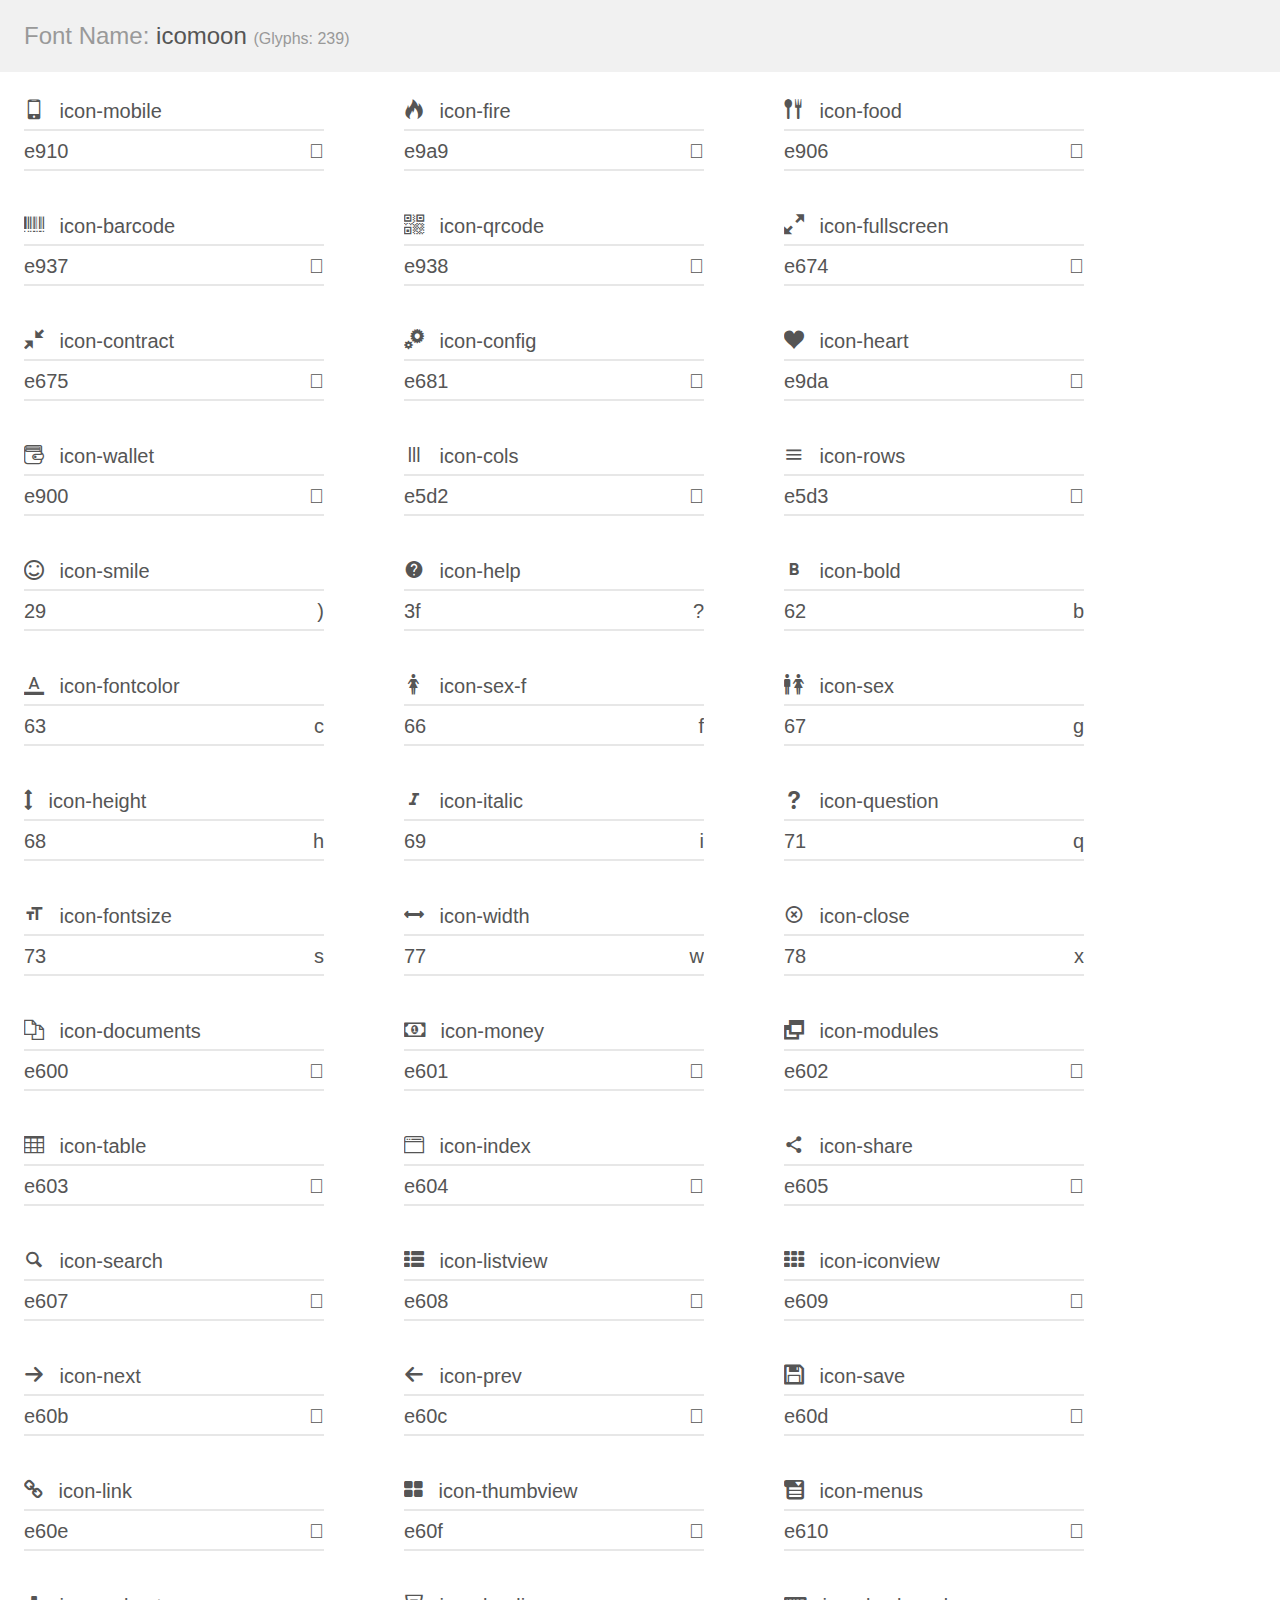
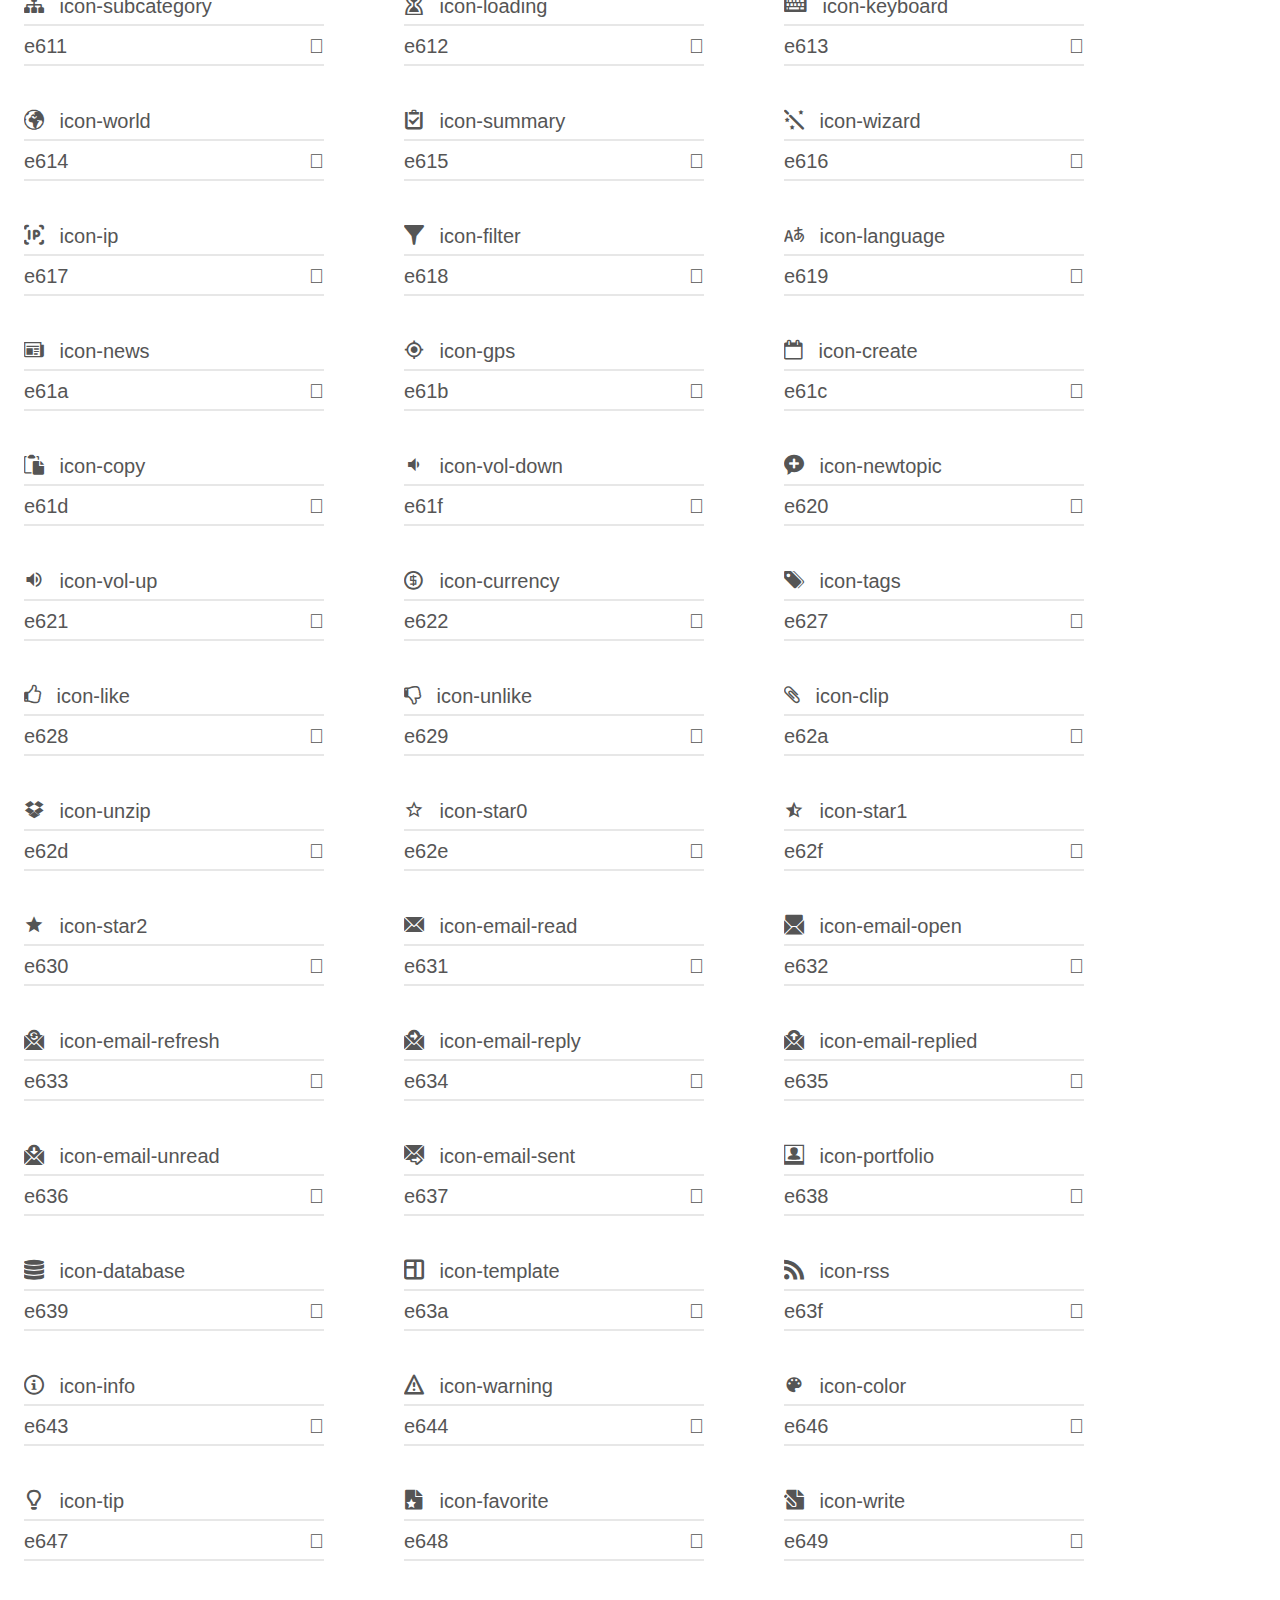
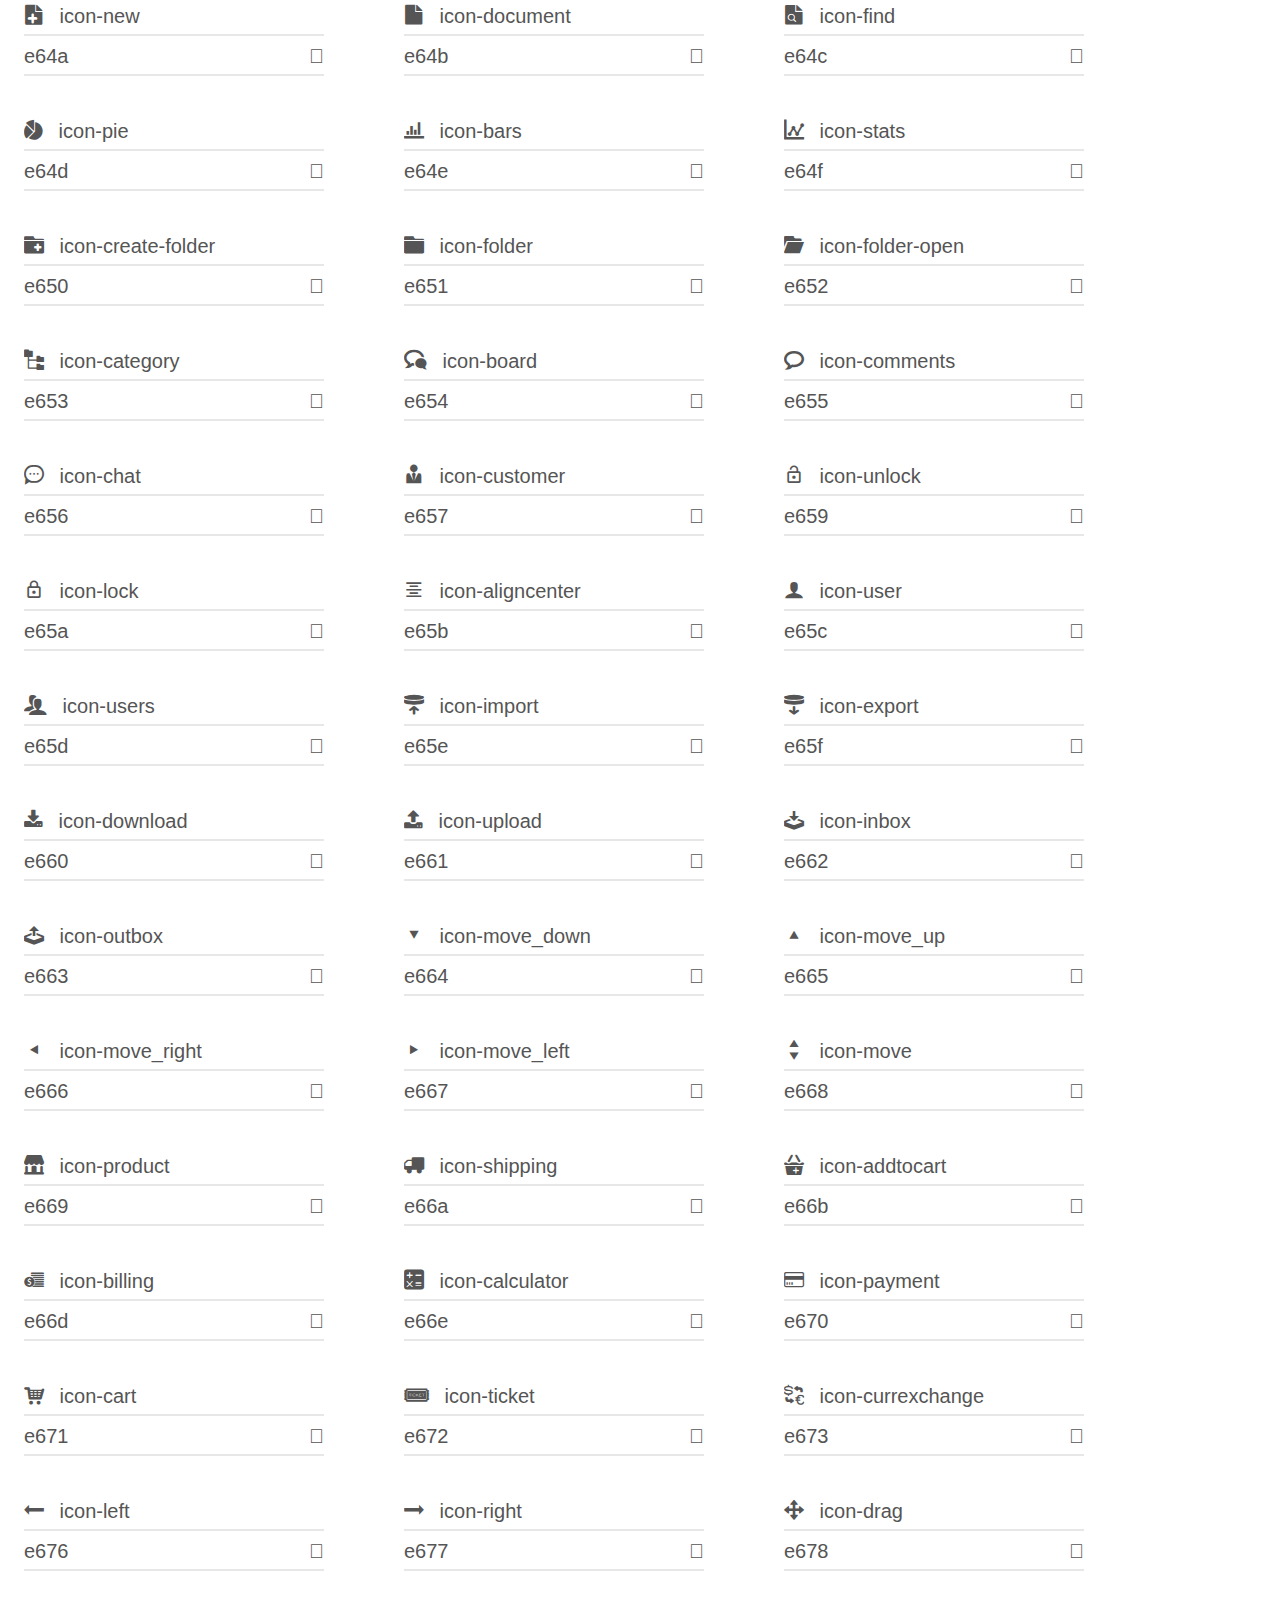
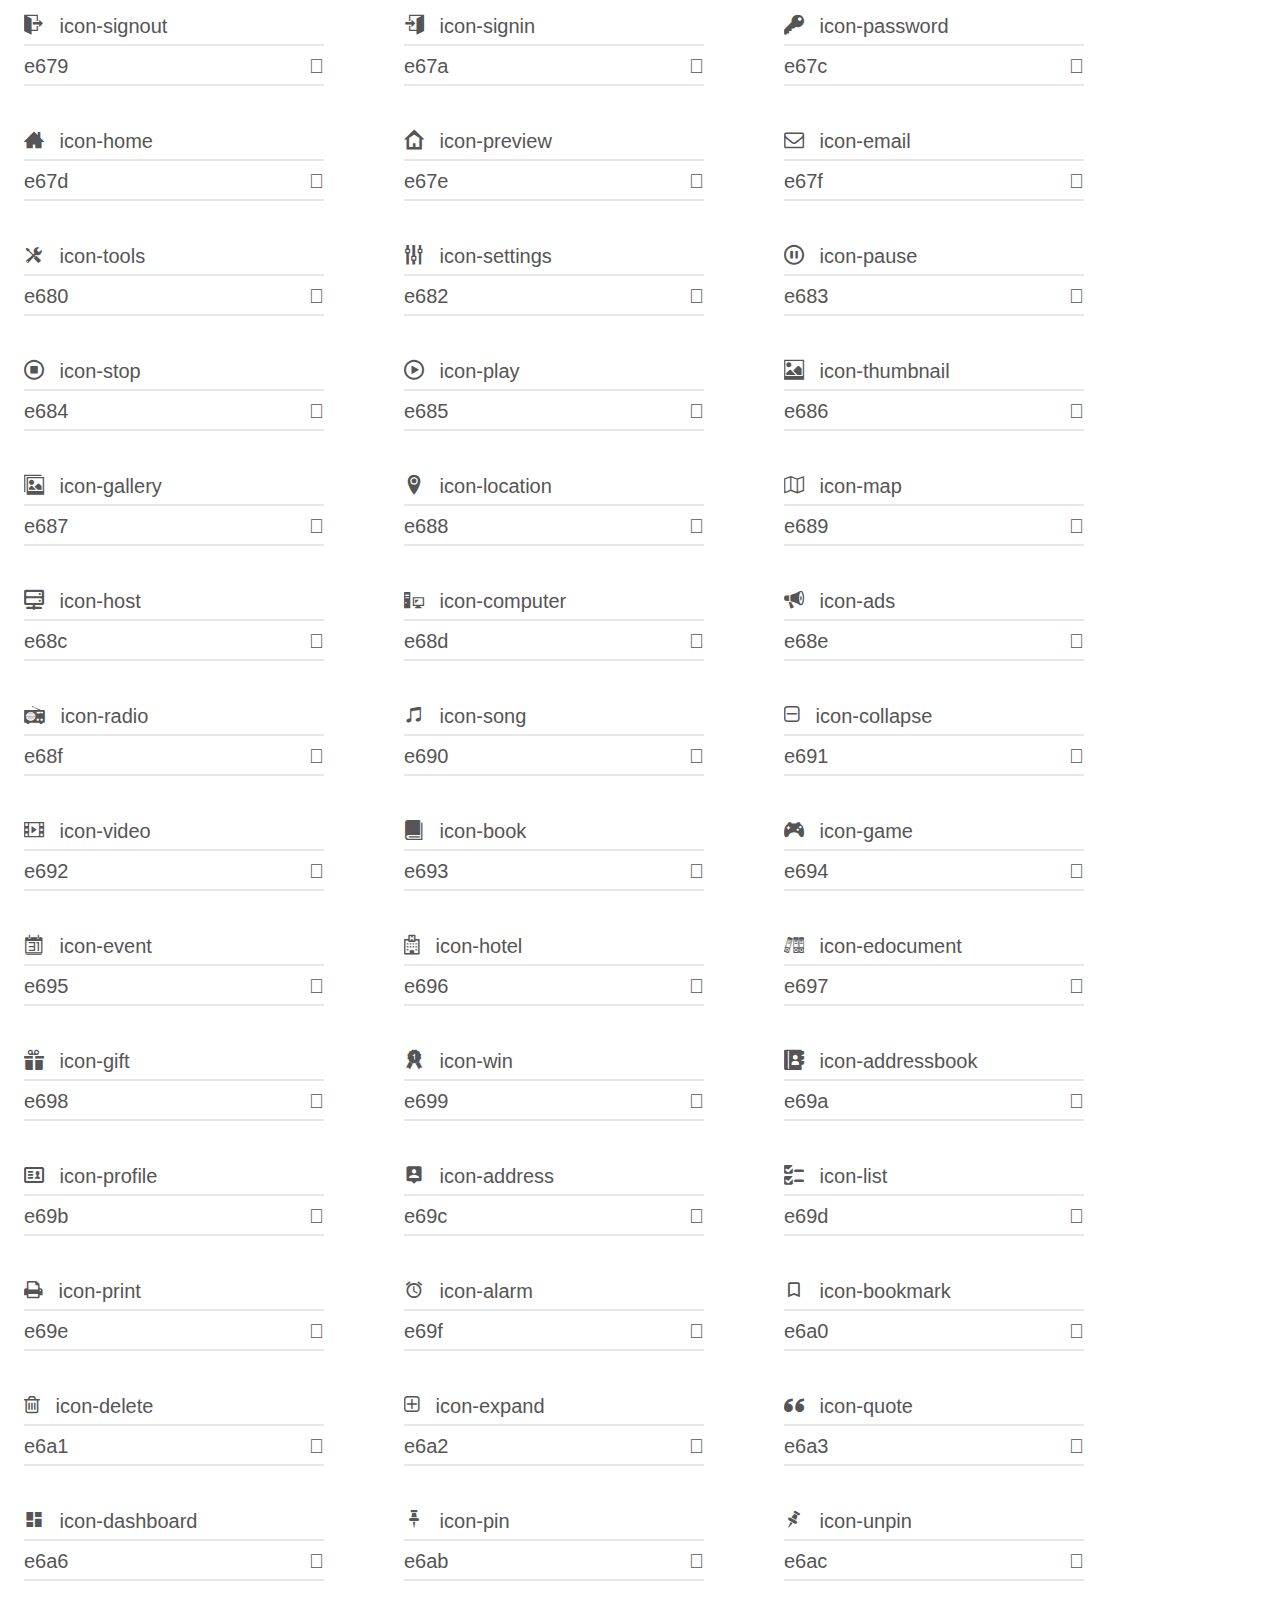
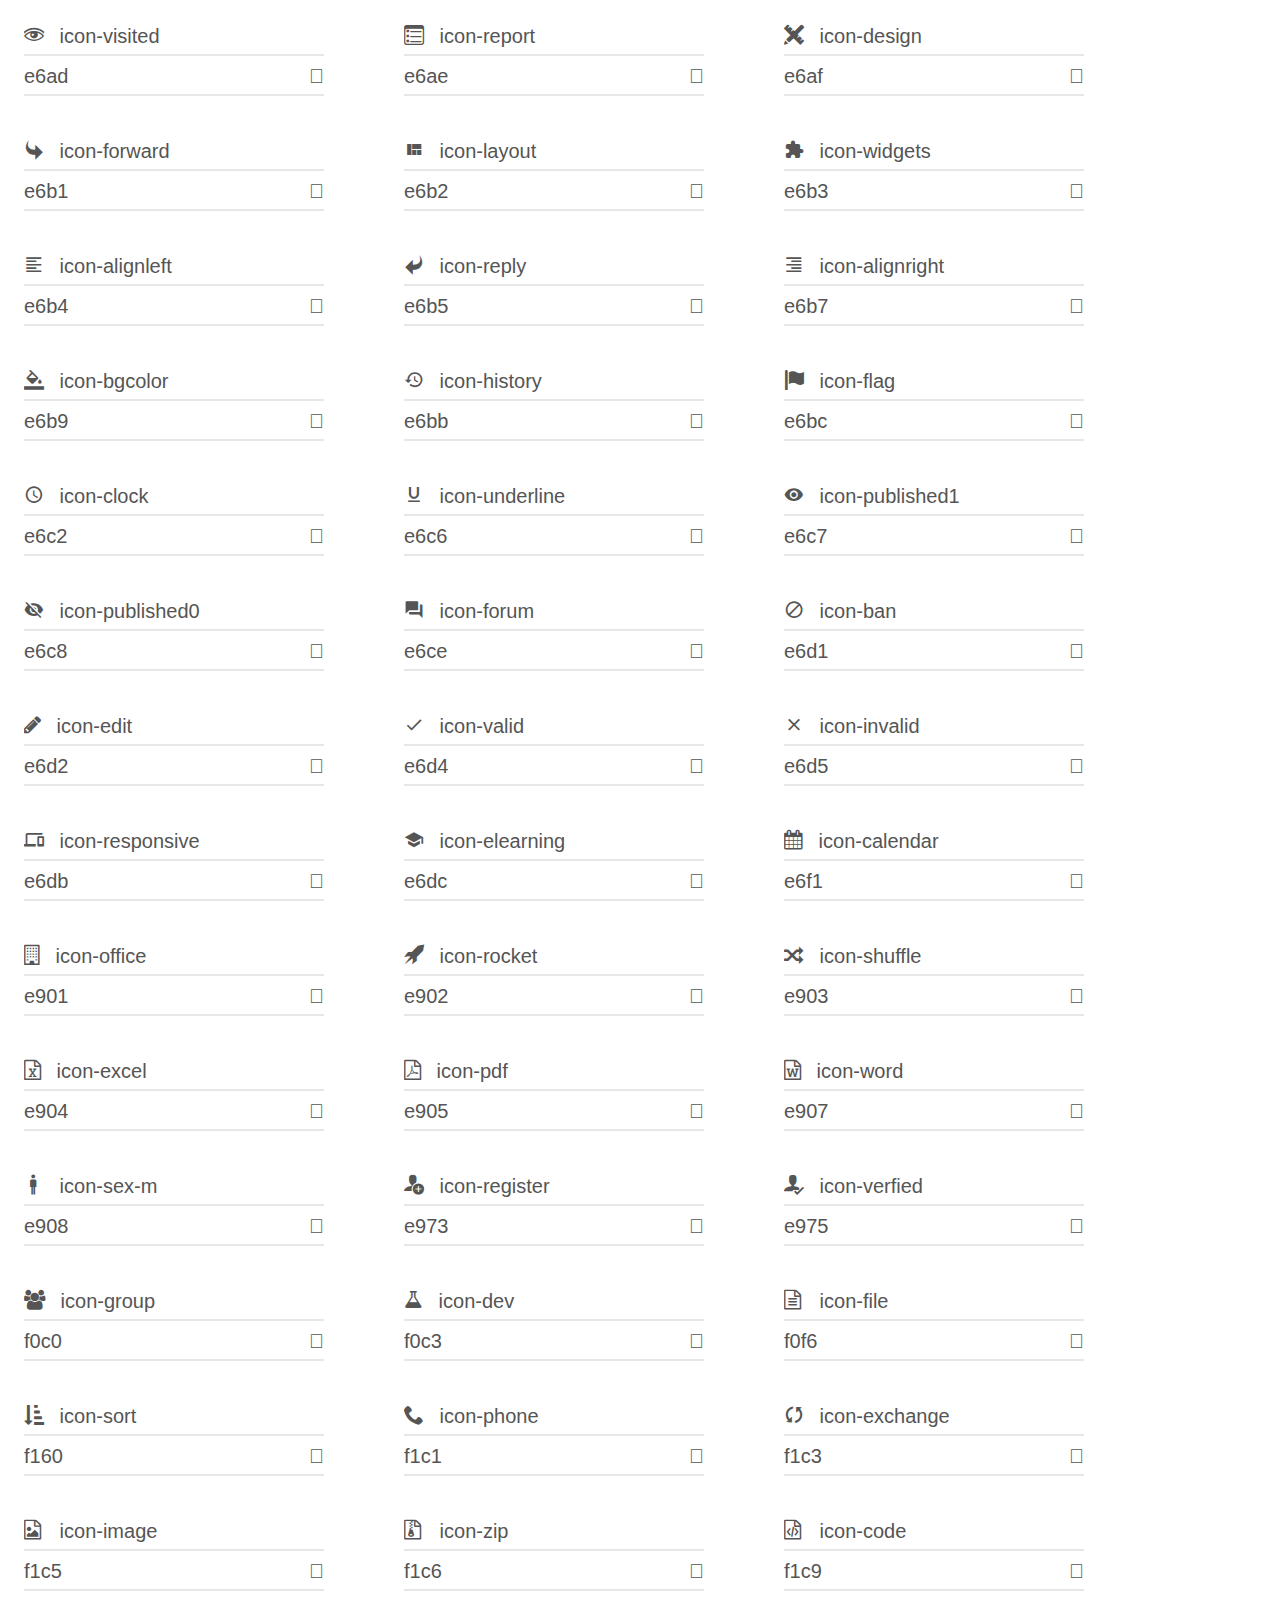
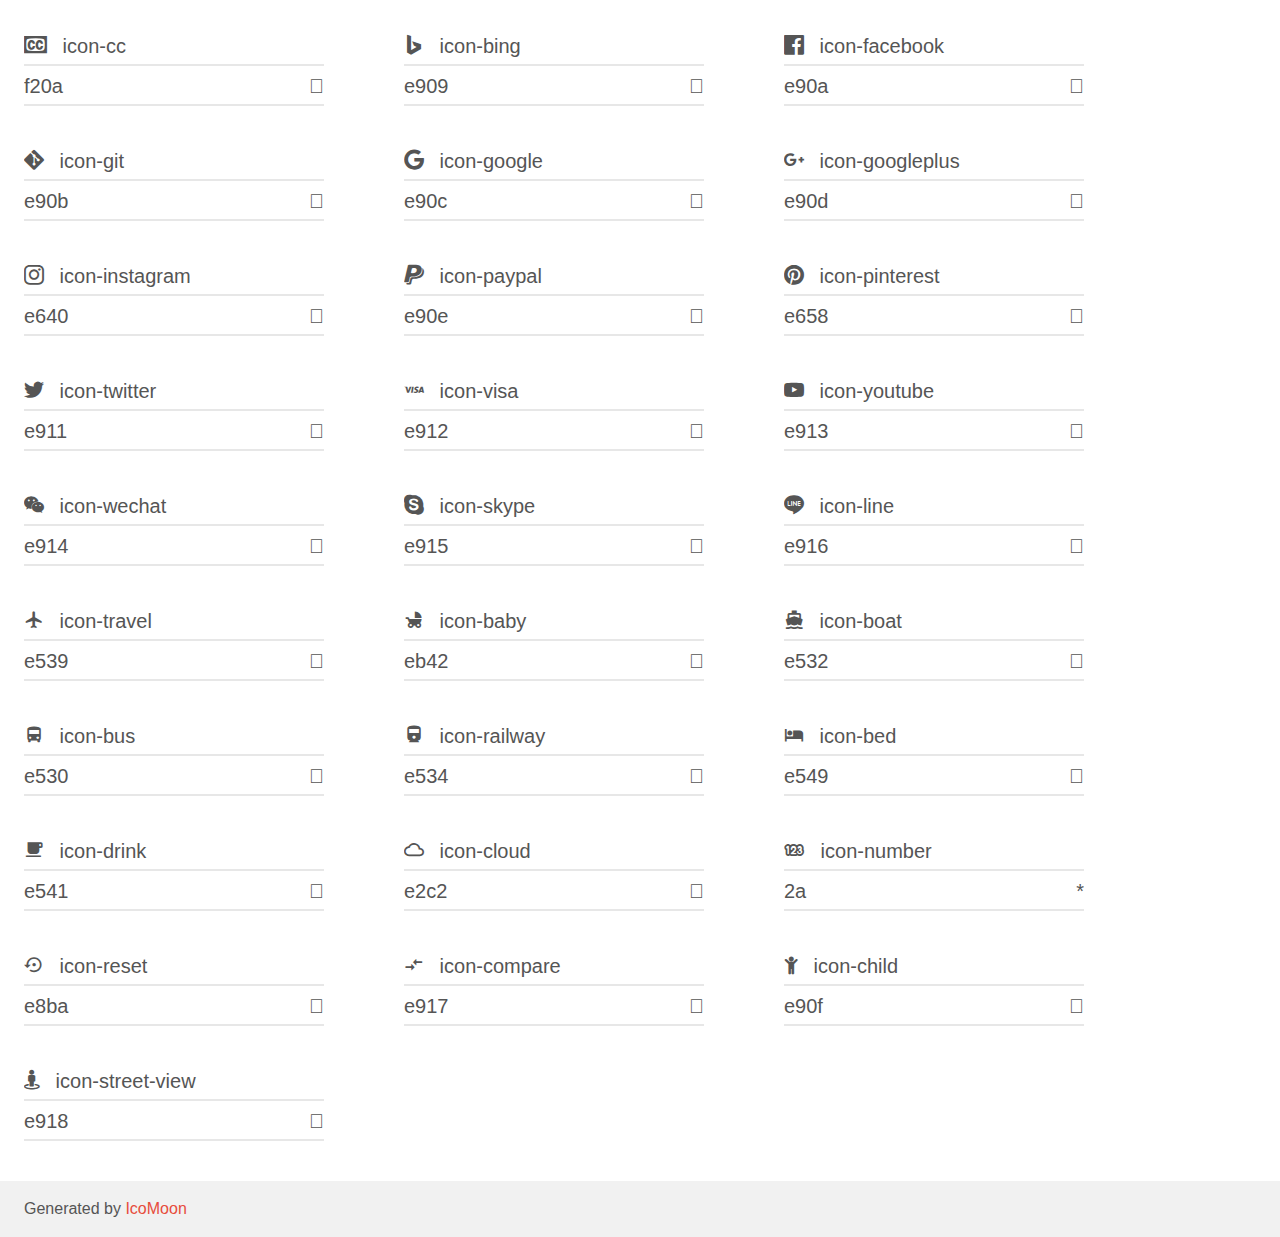
<file: skin/index.html>
<!doctype html>
<html>

<head>
  <meta charset="utf-8">
  <title>IcoMoon Demo</title>
  <meta name="description" content="An Icon Font Generated By IcoMoon.io">
  <meta name="viewport" content="width=device-width, initial-scale=1">
  <link rel="stylesheet" href="demo.css">
  <link rel="stylesheet" href="fonts.css">
</head>

<body>
  <div class="bgc1 clearfix">
    <h1 class="mhmm mvm">
      <span class="fgc1">Font Name:</span> icomoon
      <small class="fgc1">(Glyphs:&nbsp;239)</small>
    </h1>
  </div>
  <div class="clearfix mhl ptl">
    <div class="glyph fs3">
      <div class="clearfix bshadow0 pbs">
        <span class="icon-mobile">

        </span>
        <span class="mls"> icon-mobile</span>
      </div>
      <fieldset class="fs0 size1of1 clearfix hidden-false">
        <input type="text" readonly value="e910" class="unit size1of2" />
        <input type="text" maxlength="1" readonly value="&#xe910;" class="unitRight size1of2 talign-right" />
      </fieldset>
      <div class="fs0 bshadow0 clearfix hidden-true">
        <span class="unit pvs fgc1">liga: </span>
        <input type="text" readonly value="" class="liga unitRight" />
      </div>
    </div>
    <div class="glyph fs3">
      <div class="clearfix bshadow0 pbs">
        <span class="icon-fire">

        </span>
        <span class="mls"> icon-fire</span>
      </div>
      <fieldset class="fs0 size1of1 clearfix hidden-false">
        <input type="text" readonly value="e9a9" class="unit size1of2" />
        <input type="text" maxlength="1" readonly value="&#xe9a9;" class="unitRight size1of2 talign-right" />
      </fieldset>
      <div class="fs0 bshadow0 clearfix hidden-true">
        <span class="unit pvs fgc1">liga: </span>
        <input type="text" readonly value="fire, flame" class="liga unitRight" />
      </div>
    </div>
    <div class="glyph fs3">
      <div class="clearfix bshadow0 pbs">
        <span class="icon-food">

        </span>
        <span class="mls"> icon-food</span>
      </div>
      <fieldset class="fs0 size1of1 clearfix hidden-false">
        <input type="text" readonly value="e906" class="unit size1of2" />
        <input type="text" maxlength="1" readonly value="&#xe906;" class="unitRight size1of2 talign-right" />
      </fieldset>
      <div class="fs0 bshadow0 clearfix hidden-true">
        <span class="unit pvs fgc1">liga: </span>
        <input type="text" readonly value="" class="liga unitRight" />
      </div>
    </div>
    <div class="glyph fs3">
      <div class="clearfix bshadow0 pbs">
        <span class="icon-barcode">

        </span>
        <span class="mls"> icon-barcode</span>
      </div>
      <fieldset class="fs0 size1of1 clearfix hidden-false">
        <input type="text" readonly value="e937" class="unit size1of2" />
        <input type="text" maxlength="1" readonly value="&#xe937;" class="unitRight size1of2 talign-right" />
      </fieldset>
      <div class="fs0 bshadow0 clearfix hidden-true">
        <span class="unit pvs fgc1">liga: </span>
        <input type="text" readonly value="barcode" class="liga unitRight" />
      </div>
    </div>
    <div class="glyph fs3">
      <div class="clearfix bshadow0 pbs">
        <span class="icon-qrcode">

        </span>
        <span class="mls"> icon-qrcode</span>
      </div>
      <fieldset class="fs0 size1of1 clearfix hidden-false">
        <input type="text" readonly value="e938" class="unit size1of2" />
        <input type="text" maxlength="1" readonly value="&#xe938;" class="unitRight size1of2 talign-right" />
      </fieldset>
      <div class="fs0 bshadow0 clearfix hidden-true">
        <span class="unit pvs fgc1">liga: </span>
        <input type="text" readonly value="qrcode" class="liga unitRight" />
      </div>
    </div>
    <div class="glyph fs3">
      <div class="clearfix bshadow0 pbs">
        <span class="icon-fullscreen">

        </span>
        <span class="mls"> icon-fullscreen</span>
      </div>
      <fieldset class="fs0 size1of1 clearfix hidden-false">
        <input type="text" readonly value="e674" class="unit size1of2" />
        <input type="text" maxlength="1" readonly value="&#xe674;" class="unitRight size1of2 talign-right" />
      </fieldset>
      <div class="fs0 bshadow0 clearfix hidden-true">
        <span class="unit pvs fgc1">liga: </span>
        <input type="text" readonly value="enlarge2, expand2" class="liga unitRight" />
      </div>
    </div>
    <div class="glyph fs3">
      <div class="clearfix bshadow0 pbs">
        <span class="icon-contract">

        </span>
        <span class="mls"> icon-contract</span>
      </div>
      <fieldset class="fs0 size1of1 clearfix hidden-false">
        <input type="text" readonly value="e675" class="unit size1of2" />
        <input type="text" maxlength="1" readonly value="&#xe675;" class="unitRight size1of2 talign-right" />
      </fieldset>
      <div class="fs0 bshadow0 clearfix hidden-true">
        <span class="unit pvs fgc1">liga: </span>
        <input type="text" readonly value="shrink2, collapse2" class="liga unitRight" />
      </div>
    </div>
    <div class="glyph fs3">
      <div class="clearfix bshadow0 pbs">
        <span class="icon-config">

        </span>
        <span class="mls"> icon-config</span>
      </div>
      <fieldset class="fs0 size1of1 clearfix hidden-false">
        <input type="text" readonly value="e681" class="unit size1of2" />
        <input type="text" maxlength="1" readonly value="&#xe681;" class="unitRight size1of2 talign-right" />
      </fieldset>
      <div class="fs0 bshadow0 clearfix hidden-true">
        <span class="unit pvs fgc1">liga: </span>
        <input type="text" readonly value="cogs, gears" class="liga unitRight" />
      </div>
    </div>
    <div class="glyph fs3">
      <div class="clearfix bshadow0 pbs">
        <span class="icon-heart">

        </span>
        <span class="mls"> icon-heart</span>
      </div>
      <fieldset class="fs0 size1of1 clearfix hidden-false">
        <input type="text" readonly value="e9da" class="unit size1of2" />
        <input type="text" maxlength="1" readonly value="&#xe9da;" class="unitRight size1of2 talign-right" />
      </fieldset>
      <div class="fs0 bshadow0 clearfix hidden-true">
        <span class="unit pvs fgc1">liga: </span>
        <input type="text" readonly value="heart, like" class="liga unitRight" />
      </div>
    </div>
    <div class="glyph fs3">
      <div class="clearfix bshadow0 pbs">
        <span class="icon-wallet">

        </span>
        <span class="mls"> icon-wallet</span>
      </div>
      <fieldset class="fs0 size1of1 clearfix hidden-false">
        <input type="text" readonly value="e900" class="unit size1of2" />
        <input type="text" maxlength="1" readonly value="&#xe900;" class="unitRight size1of2 talign-right" />
      </fieldset>
      <div class="fs0 bshadow0 clearfix hidden-true">
        <span class="unit pvs fgc1">liga: </span>
        <input type="text" readonly value="" class="liga unitRight" />
      </div>
    </div>
    <div class="glyph fs3">
      <div class="clearfix bshadow0 pbs">
        <span class="icon-cols">

        </span>
        <span class="mls"> icon-cols</span>
      </div>
      <fieldset class="fs0 size1of1 clearfix hidden-false">
        <input type="text" readonly value="e5d2" class="unit size1of2" />
        <input type="text" maxlength="1" readonly value="&#xe5d2;" class="unitRight size1of2 talign-right" />
      </fieldset>
      <div class="fs0 bshadow0 clearfix hidden-true">
        <span class="unit pvs fgc1">liga: </span>
        <input type="text" readonly value="menu" class="liga unitRight" />
      </div>
    </div>
    <div class="glyph fs3">
      <div class="clearfix bshadow0 pbs">
        <span class="icon-rows">

        </span>
        <span class="mls"> icon-rows</span>
      </div>
      <fieldset class="fs0 size1of1 clearfix hidden-false">
        <input type="text" readonly value="e5d3" class="unit size1of2" />
        <input type="text" maxlength="1" readonly value="&#xe5d3;" class="unitRight size1of2 talign-right" />
      </fieldset>
      <div class="fs0 bshadow0 clearfix hidden-true">
        <span class="unit pvs fgc1">liga: </span>
        <input type="text" readonly value="" class="liga unitRight" />
      </div>
    </div>
    <div class="glyph fs3">
      <div class="clearfix bshadow0 pbs">
        <span class="icon-smile">

        </span>
        <span class="mls"> icon-smile</span>
      </div>
      <fieldset class="fs0 size1of1 clearfix hidden-false">
        <input type="text" readonly value="29" class="unit size1of2" />
        <input type="text" maxlength="1" readonly value="&#x29;" class="unitRight size1of2 talign-right" />
      </fieldset>
      <div class="fs0 bshadow0 clearfix hidden-true">
        <span class="unit pvs fgc1">liga: </span>
        <input type="text" readonly value="" class="liga unitRight" />
      </div>
    </div>
    <div class="glyph fs3">
      <div class="clearfix bshadow0 pbs">
        <span class="icon-help">

        </span>
        <span class="mls"> icon-help</span>
      </div>
      <fieldset class="fs0 size1of1 clearfix hidden-false">
        <input type="text" readonly value="3f" class="unit size1of2" />
        <input type="text" maxlength="1" readonly value="&#x3f;" class="unitRight size1of2 talign-right" />
      </fieldset>
      <div class="fs0 bshadow0 clearfix hidden-true">
        <span class="unit pvs fgc1">liga: </span>
        <input type="text" readonly value="" class="liga unitRight" />
      </div>
    </div>
    <div class="glyph fs3">
      <div class="clearfix bshadow0 pbs">
        <span class="icon-bold">

        </span>
        <span class="mls"> icon-bold</span>
      </div>
      <fieldset class="fs0 size1of1 clearfix hidden-false">
        <input type="text" readonly value="62" class="unit size1of2" />
        <input type="text" maxlength="1" readonly value="&#x62;" class="unitRight size1of2 talign-right" />
      </fieldset>
      <div class="fs0 bshadow0 clearfix hidden-true">
        <span class="unit pvs fgc1">liga: </span>
        <input type="text" readonly value="" class="liga unitRight" />
      </div>
    </div>
    <div class="glyph fs3">
      <div class="clearfix bshadow0 pbs">
        <span class="icon-fontcolor">

        </span>
        <span class="mls"> icon-fontcolor</span>
      </div>
      <fieldset class="fs0 size1of1 clearfix hidden-false">
        <input type="text" readonly value="63" class="unit size1of2" />
        <input type="text" maxlength="1" readonly value="&#x63;" class="unitRight size1of2 talign-right" />
      </fieldset>
      <div class="fs0 bshadow0 clearfix hidden-true">
        <span class="unit pvs fgc1">liga: </span>
        <input type="text" readonly value="" class="liga unitRight" />
      </div>
    </div>
    <div class="glyph fs3">
      <div class="clearfix bshadow0 pbs">
        <span class="icon-sex-f">

        </span>
        <span class="mls"> icon-sex-f</span>
      </div>
      <fieldset class="fs0 size1of1 clearfix hidden-false">
        <input type="text" readonly value="66" class="unit size1of2" />
        <input type="text" maxlength="1" readonly value="&#x66;" class="unitRight size1of2 talign-right" />
      </fieldset>
      <div class="fs0 bshadow0 clearfix hidden-true">
        <span class="unit pvs fgc1">liga: </span>
        <input type="text" readonly value="" class="liga unitRight" />
      </div>
    </div>
    <div class="glyph fs3">
      <div class="clearfix bshadow0 pbs">
        <span class="icon-sex">

        </span>
        <span class="mls"> icon-sex</span>
      </div>
      <fieldset class="fs0 size1of1 clearfix hidden-false">
        <input type="text" readonly value="67" class="unit size1of2" />
        <input type="text" maxlength="1" readonly value="&#x67;" class="unitRight size1of2 talign-right" />
      </fieldset>
      <div class="fs0 bshadow0 clearfix hidden-true">
        <span class="unit pvs fgc1">liga: </span>
        <input type="text" readonly value="" class="liga unitRight" />
      </div>
    </div>
    <div class="glyph fs3">
      <div class="clearfix bshadow0 pbs">
        <span class="icon-height">

        </span>
        <span class="mls"> icon-height</span>
      </div>
      <fieldset class="fs0 size1of1 clearfix hidden-false">
        <input type="text" readonly value="68" class="unit size1of2" />
        <input type="text" maxlength="1" readonly value="&#x68;" class="unitRight size1of2 talign-right" />
      </fieldset>
      <div class="fs0 bshadow0 clearfix hidden-true">
        <span class="unit pvs fgc1">liga: </span>
        <input type="text" readonly value="" class="liga unitRight" />
      </div>
    </div>
    <div class="glyph fs3">
      <div class="clearfix bshadow0 pbs">
        <span class="icon-italic">

        </span>
        <span class="mls"> icon-italic</span>
      </div>
      <fieldset class="fs0 size1of1 clearfix hidden-false">
        <input type="text" readonly value="69" class="unit size1of2" />
        <input type="text" maxlength="1" readonly value="&#x69;" class="unitRight size1of2 talign-right" />
      </fieldset>
      <div class="fs0 bshadow0 clearfix hidden-true">
        <span class="unit pvs fgc1">liga: </span>
        <input type="text" readonly value="" class="liga unitRight" />
      </div>
    </div>
    <div class="glyph fs3">
      <div class="clearfix bshadow0 pbs">
        <span class="icon-question">

        </span>
        <span class="mls"> icon-question</span>
      </div>
      <fieldset class="fs0 size1of1 clearfix hidden-false">
        <input type="text" readonly value="71" class="unit size1of2" />
        <input type="text" maxlength="1" readonly value="&#x71;" class="unitRight size1of2 talign-right" />
      </fieldset>
      <div class="fs0 bshadow0 clearfix hidden-true">
        <span class="unit pvs fgc1">liga: </span>
        <input type="text" readonly value="" class="liga unitRight" />
      </div>
    </div>
    <div class="glyph fs3">
      <div class="clearfix bshadow0 pbs">
        <span class="icon-fontsize">

        </span>
        <span class="mls"> icon-fontsize</span>
      </div>
      <fieldset class="fs0 size1of1 clearfix hidden-false">
        <input type="text" readonly value="73" class="unit size1of2" />
        <input type="text" maxlength="1" readonly value="&#x73;" class="unitRight size1of2 talign-right" />
      </fieldset>
      <div class="fs0 bshadow0 clearfix hidden-true">
        <span class="unit pvs fgc1">liga: </span>
        <input type="text" readonly value="" class="liga unitRight" />
      </div>
    </div>
    <div class="glyph fs3">
      <div class="clearfix bshadow0 pbs">
        <span class="icon-width">

        </span>
        <span class="mls"> icon-width</span>
      </div>
      <fieldset class="fs0 size1of1 clearfix hidden-false">
        <input type="text" readonly value="77" class="unit size1of2" />
        <input type="text" maxlength="1" readonly value="&#x77;" class="unitRight size1of2 talign-right" />
      </fieldset>
      <div class="fs0 bshadow0 clearfix hidden-true">
        <span class="unit pvs fgc1">liga: </span>
        <input type="text" readonly value="" class="liga unitRight" />
      </div>
    </div>
    <div class="glyph fs3">
      <div class="clearfix bshadow0 pbs">
        <span class="icon-close">

        </span>
        <span class="mls"> icon-close</span>
      </div>
      <fieldset class="fs0 size1of1 clearfix hidden-false">
        <input type="text" readonly value="78" class="unit size1of2" />
        <input type="text" maxlength="1" readonly value="&#x78;" class="unitRight size1of2 talign-right" />
      </fieldset>
      <div class="fs0 bshadow0 clearfix hidden-true">
        <span class="unit pvs fgc1">liga: </span>
        <input type="text" readonly value="" class="liga unitRight" />
      </div>
    </div>
    <div class="glyph fs3">
      <div class="clearfix bshadow0 pbs">
        <span class="icon-documents">

        </span>
        <span class="mls"> icon-documents</span>
      </div>
      <fieldset class="fs0 size1of1 clearfix hidden-false">
        <input type="text" readonly value="e600" class="unit size1of2" />
        <input type="text" maxlength="1" readonly value="&#xe600;" class="unitRight size1of2 talign-right" />
      </fieldset>
      <div class="fs0 bshadow0 clearfix hidden-true">
        <span class="unit pvs fgc1">liga: </span>
        <input type="text" readonly value="" class="liga unitRight" />
      </div>
    </div>
    <div class="glyph fs3">
      <div class="clearfix bshadow0 pbs">
        <span class="icon-money">

        </span>
        <span class="mls"> icon-money</span>
      </div>
      <fieldset class="fs0 size1of1 clearfix hidden-false">
        <input type="text" readonly value="e601" class="unit size1of2" />
        <input type="text" maxlength="1" readonly value="&#xe601;" class="unitRight size1of2 talign-right" />
      </fieldset>
      <div class="fs0 bshadow0 clearfix hidden-true">
        <span class="unit pvs fgc1">liga: </span>
        <input type="text" readonly value="" class="liga unitRight" />
      </div>
    </div>
    <div class="glyph fs3">
      <div class="clearfix bshadow0 pbs">
        <span class="icon-modules">

        </span>
        <span class="mls"> icon-modules</span>
      </div>
      <fieldset class="fs0 size1of1 clearfix hidden-false">
        <input type="text" readonly value="e602" class="unit size1of2" />
        <input type="text" maxlength="1" readonly value="&#xe602;" class="unitRight size1of2 talign-right" />
      </fieldset>
      <div class="fs0 bshadow0 clearfix hidden-true">
        <span class="unit pvs fgc1">liga: </span>
        <input type="text" readonly value="" class="liga unitRight" />
      </div>
    </div>
    <div class="glyph fs3">
      <div class="clearfix bshadow0 pbs">
        <span class="icon-table">

        </span>
        <span class="mls"> icon-table</span>
      </div>
      <fieldset class="fs0 size1of1 clearfix hidden-false">
        <input type="text" readonly value="e603" class="unit size1of2" />
        <input type="text" maxlength="1" readonly value="&#xe603;" class="unitRight size1of2 talign-right" />
      </fieldset>
      <div class="fs0 bshadow0 clearfix hidden-true">
        <span class="unit pvs fgc1">liga: </span>
        <input type="text" readonly value="" class="liga unitRight" />
      </div>
    </div>
    <div class="glyph fs3">
      <div class="clearfix bshadow0 pbs">
        <span class="icon-index">

        </span>
        <span class="mls"> icon-index</span>
      </div>
      <fieldset class="fs0 size1of1 clearfix hidden-false">
        <input type="text" readonly value="e604" class="unit size1of2" />
        <input type="text" maxlength="1" readonly value="&#xe604;" class="unitRight size1of2 talign-right" />
      </fieldset>
      <div class="fs0 bshadow0 clearfix hidden-true">
        <span class="unit pvs fgc1">liga: </span>
        <input type="text" readonly value="" class="liga unitRight" />
      </div>
    </div>
    <div class="glyph fs3">
      <div class="clearfix bshadow0 pbs">
        <span class="icon-share">

        </span>
        <span class="mls"> icon-share</span>
      </div>
      <fieldset class="fs0 size1of1 clearfix hidden-false">
        <input type="text" readonly value="e605" class="unit size1of2" />
        <input type="text" maxlength="1" readonly value="&#xe605;" class="unitRight size1of2 talign-right" />
      </fieldset>
      <div class="fs0 bshadow0 clearfix hidden-true">
        <span class="unit pvs fgc1">liga: </span>
        <input type="text" readonly value="" class="liga unitRight" />
      </div>
    </div>
    <div class="glyph fs3">
      <div class="clearfix bshadow0 pbs">
        <span class="icon-search">

        </span>
        <span class="mls"> icon-search</span>
      </div>
      <fieldset class="fs0 size1of1 clearfix hidden-false">
        <input type="text" readonly value="e607" class="unit size1of2" />
        <input type="text" maxlength="1" readonly value="&#xe607;" class="unitRight size1of2 talign-right" />
      </fieldset>
      <div class="fs0 bshadow0 clearfix hidden-true">
        <span class="unit pvs fgc1">liga: </span>
        <input type="text" readonly value="" class="liga unitRight" />
      </div>
    </div>
    <div class="glyph fs3">
      <div class="clearfix bshadow0 pbs">
        <span class="icon-listview">

        </span>
        <span class="mls"> icon-listview</span>
      </div>
      <fieldset class="fs0 size1of1 clearfix hidden-false">
        <input type="text" readonly value="e608" class="unit size1of2" />
        <input type="text" maxlength="1" readonly value="&#xe608;" class="unitRight size1of2 talign-right" />
      </fieldset>
      <div class="fs0 bshadow0 clearfix hidden-true">
        <span class="unit pvs fgc1">liga: </span>
        <input type="text" readonly value="" class="liga unitRight" />
      </div>
    </div>
    <div class="glyph fs3">
      <div class="clearfix bshadow0 pbs">
        <span class="icon-iconview">

        </span>
        <span class="mls"> icon-iconview</span>
      </div>
      <fieldset class="fs0 size1of1 clearfix hidden-false">
        <input type="text" readonly value="e609" class="unit size1of2" />
        <input type="text" maxlength="1" readonly value="&#xe609;" class="unitRight size1of2 talign-right" />
      </fieldset>
      <div class="fs0 bshadow0 clearfix hidden-true">
        <span class="unit pvs fgc1">liga: </span>
        <input type="text" readonly value="" class="liga unitRight" />
      </div>
    </div>
    <div class="glyph fs3">
      <div class="clearfix bshadow0 pbs">
        <span class="icon-next">

        </span>
        <span class="mls"> icon-next</span>
      </div>
      <fieldset class="fs0 size1of1 clearfix hidden-false">
        <input type="text" readonly value="e60b" class="unit size1of2" />
        <input type="text" maxlength="1" readonly value="&#xe60b;" class="unitRight size1of2 talign-right" />
      </fieldset>
      <div class="fs0 bshadow0 clearfix hidden-true">
        <span class="unit pvs fgc1">liga: </span>
        <input type="text" readonly value="" class="liga unitRight" />
      </div>
    </div>
    <div class="glyph fs3">
      <div class="clearfix bshadow0 pbs">
        <span class="icon-prev">

        </span>
        <span class="mls"> icon-prev</span>
      </div>
      <fieldset class="fs0 size1of1 clearfix hidden-false">
        <input type="text" readonly value="e60c" class="unit size1of2" />
        <input type="text" maxlength="1" readonly value="&#xe60c;" class="unitRight size1of2 talign-right" />
      </fieldset>
      <div class="fs0 bshadow0 clearfix hidden-true">
        <span class="unit pvs fgc1">liga: </span>
        <input type="text" readonly value="" class="liga unitRight" />
      </div>
    </div>
    <div class="glyph fs3">
      <div class="clearfix bshadow0 pbs">
        <span class="icon-save">

        </span>
        <span class="mls"> icon-save</span>
      </div>
      <fieldset class="fs0 size1of1 clearfix hidden-false">
        <input type="text" readonly value="e60d" class="unit size1of2" />
        <input type="text" maxlength="1" readonly value="&#xe60d;" class="unitRight size1of2 talign-right" />
      </fieldset>
      <div class="fs0 bshadow0 clearfix hidden-true">
        <span class="unit pvs fgc1">liga: </span>
        <input type="text" readonly value="" class="liga unitRight" />
      </div>
    </div>
    <div class="glyph fs3">
      <div class="clearfix bshadow0 pbs">
        <span class="icon-link">

        </span>
        <span class="mls"> icon-link</span>
      </div>
      <fieldset class="fs0 size1of1 clearfix hidden-false">
        <input type="text" readonly value="e60e" class="unit size1of2" />
        <input type="text" maxlength="1" readonly value="&#xe60e;" class="unitRight size1of2 talign-right" />
      </fieldset>
      <div class="fs0 bshadow0 clearfix hidden-true">
        <span class="unit pvs fgc1">liga: </span>
        <input type="text" readonly value="" class="liga unitRight" />
      </div>
    </div>
    <div class="glyph fs3">
      <div class="clearfix bshadow0 pbs">
        <span class="icon-thumbview">

        </span>
        <span class="mls"> icon-thumbview</span>
      </div>
      <fieldset class="fs0 size1of1 clearfix hidden-false">
        <input type="text" readonly value="e60f" class="unit size1of2" />
        <input type="text" maxlength="1" readonly value="&#xe60f;" class="unitRight size1of2 talign-right" />
      </fieldset>
      <div class="fs0 bshadow0 clearfix hidden-true">
        <span class="unit pvs fgc1">liga: </span>
        <input type="text" readonly value="" class="liga unitRight" />
      </div>
    </div>
    <div class="glyph fs3">
      <div class="clearfix bshadow0 pbs">
        <span class="icon-menus">

        </span>
        <span class="mls"> icon-menus</span>
      </div>
      <fieldset class="fs0 size1of1 clearfix hidden-false">
        <input type="text" readonly value="e610" class="unit size1of2" />
        <input type="text" maxlength="1" readonly value="&#xe610;" class="unitRight size1of2 talign-right" />
      </fieldset>
      <div class="fs0 bshadow0 clearfix hidden-true">
        <span class="unit pvs fgc1">liga: </span>
        <input type="text" readonly value="" class="liga unitRight" />
      </div>
    </div>
    <div class="glyph fs3">
      <div class="clearfix bshadow0 pbs">
        <span class="icon-subcategory">

        </span>
        <span class="mls"> icon-subcategory</span>
      </div>
      <fieldset class="fs0 size1of1 clearfix hidden-false">
        <input type="text" readonly value="e611" class="unit size1of2" />
        <input type="text" maxlength="1" readonly value="&#xe611;" class="unitRight size1of2 talign-right" />
      </fieldset>
      <div class="fs0 bshadow0 clearfix hidden-true">
        <span class="unit pvs fgc1">liga: </span>
        <input type="text" readonly value="" class="liga unitRight" />
      </div>
    </div>
    <div class="glyph fs3">
      <div class="clearfix bshadow0 pbs">
        <span class="icon-loading">

        </span>
        <span class="mls"> icon-loading</span>
      </div>
      <fieldset class="fs0 size1of1 clearfix hidden-false">
        <input type="text" readonly value="e612" class="unit size1of2" />
        <input type="text" maxlength="1" readonly value="&#xe612;" class="unitRight size1of2 talign-right" />
      </fieldset>
      <div class="fs0 bshadow0 clearfix hidden-true">
        <span class="unit pvs fgc1">liga: </span>
        <input type="text" readonly value="" class="liga unitRight" />
      </div>
    </div>
    <div class="glyph fs3">
      <div class="clearfix bshadow0 pbs">
        <span class="icon-keyboard">

        </span>
        <span class="mls"> icon-keyboard</span>
      </div>
      <fieldset class="fs0 size1of1 clearfix hidden-false">
        <input type="text" readonly value="e613" class="unit size1of2" />
        <input type="text" maxlength="1" readonly value="&#xe613;" class="unitRight size1of2 talign-right" />
      </fieldset>
      <div class="fs0 bshadow0 clearfix hidden-true">
        <span class="unit pvs fgc1">liga: </span>
        <input type="text" readonly value="" class="liga unitRight" />
      </div>
    </div>
    <div class="glyph fs3">
      <div class="clearfix bshadow0 pbs">
        <span class="icon-world">

        </span>
        <span class="mls"> icon-world</span>
      </div>
      <fieldset class="fs0 size1of1 clearfix hidden-false">
        <input type="text" readonly value="e614" class="unit size1of2" />
        <input type="text" maxlength="1" readonly value="&#xe614;" class="unitRight size1of2 talign-right" />
      </fieldset>
      <div class="fs0 bshadow0 clearfix hidden-true">
        <span class="unit pvs fgc1">liga: </span>
        <input type="text" readonly value="" class="liga unitRight" />
      </div>
    </div>
    <div class="glyph fs3">
      <div class="clearfix bshadow0 pbs">
        <span class="icon-summary">

        </span>
        <span class="mls"> icon-summary</span>
      </div>
      <fieldset class="fs0 size1of1 clearfix hidden-false">
        <input type="text" readonly value="e615" class="unit size1of2" />
        <input type="text" maxlength="1" readonly value="&#xe615;" class="unitRight size1of2 talign-right" />
      </fieldset>
      <div class="fs0 bshadow0 clearfix hidden-true">
        <span class="unit pvs fgc1">liga: </span>
        <input type="text" readonly value="" class="liga unitRight" />
      </div>
    </div>
    <div class="glyph fs3">
      <div class="clearfix bshadow0 pbs">
        <span class="icon-wizard">

        </span>
        <span class="mls"> icon-wizard</span>
      </div>
      <fieldset class="fs0 size1of1 clearfix hidden-false">
        <input type="text" readonly value="e616" class="unit size1of2" />
        <input type="text" maxlength="1" readonly value="&#xe616;" class="unitRight size1of2 talign-right" />
      </fieldset>
      <div class="fs0 bshadow0 clearfix hidden-true">
        <span class="unit pvs fgc1">liga: </span>
        <input type="text" readonly value="" class="liga unitRight" />
      </div>
    </div>
    <div class="glyph fs3">
      <div class="clearfix bshadow0 pbs">
        <span class="icon-ip">

        </span>
        <span class="mls"> icon-ip</span>
      </div>
      <fieldset class="fs0 size1of1 clearfix hidden-false">
        <input type="text" readonly value="e617" class="unit size1of2" />
        <input type="text" maxlength="1" readonly value="&#xe617;" class="unitRight size1of2 talign-right" />
      </fieldset>
      <div class="fs0 bshadow0 clearfix hidden-true">
        <span class="unit pvs fgc1">liga: </span>
        <input type="text" readonly value="" class="liga unitRight" />
      </div>
    </div>
    <div class="glyph fs3">
      <div class="clearfix bshadow0 pbs">
        <span class="icon-filter">

        </span>
        <span class="mls"> icon-filter</span>
      </div>
      <fieldset class="fs0 size1of1 clearfix hidden-false">
        <input type="text" readonly value="e618" class="unit size1of2" />
        <input type="text" maxlength="1" readonly value="&#xe618;" class="unitRight size1of2 talign-right" />
      </fieldset>
      <div class="fs0 bshadow0 clearfix hidden-true">
        <span class="unit pvs fgc1">liga: </span>
        <input type="text" readonly value="" class="liga unitRight" />
      </div>
    </div>
    <div class="glyph fs3">
      <div class="clearfix bshadow0 pbs">
        <span class="icon-language">

        </span>
        <span class="mls"> icon-language</span>
      </div>
      <fieldset class="fs0 size1of1 clearfix hidden-false">
        <input type="text" readonly value="e619" class="unit size1of2" />
        <input type="text" maxlength="1" readonly value="&#xe619;" class="unitRight size1of2 talign-right" />
      </fieldset>
      <div class="fs0 bshadow0 clearfix hidden-true">
        <span class="unit pvs fgc1">liga: </span>
        <input type="text" readonly value="" class="liga unitRight" />
      </div>
    </div>
    <div class="glyph fs3">
      <div class="clearfix bshadow0 pbs">
        <span class="icon-news">

        </span>
        <span class="mls"> icon-news</span>
      </div>
      <fieldset class="fs0 size1of1 clearfix hidden-false">
        <input type="text" readonly value="e61a" class="unit size1of2" />
        <input type="text" maxlength="1" readonly value="&#xe61a;" class="unitRight size1of2 talign-right" />
      </fieldset>
      <div class="fs0 bshadow0 clearfix hidden-true">
        <span class="unit pvs fgc1">liga: </span>
        <input type="text" readonly value="" class="liga unitRight" />
      </div>
    </div>
    <div class="glyph fs3">
      <div class="clearfix bshadow0 pbs">
        <span class="icon-gps">

        </span>
        <span class="mls"> icon-gps</span>
      </div>
      <fieldset class="fs0 size1of1 clearfix hidden-false">
        <input type="text" readonly value="e61b" class="unit size1of2" />
        <input type="text" maxlength="1" readonly value="&#xe61b;" class="unitRight size1of2 talign-right" />
      </fieldset>
      <div class="fs0 bshadow0 clearfix hidden-true">
        <span class="unit pvs fgc1">liga: </span>
        <input type="text" readonly value="" class="liga unitRight" />
      </div>
    </div>
    <div class="glyph fs3">
      <div class="clearfix bshadow0 pbs">
        <span class="icon-create">

        </span>
        <span class="mls"> icon-create</span>
      </div>
      <fieldset class="fs0 size1of1 clearfix hidden-false">
        <input type="text" readonly value="e61c" class="unit size1of2" />
        <input type="text" maxlength="1" readonly value="&#xe61c;" class="unitRight size1of2 talign-right" />
      </fieldset>
      <div class="fs0 bshadow0 clearfix hidden-true">
        <span class="unit pvs fgc1">liga: </span>
        <input type="text" readonly value="" class="liga unitRight" />
      </div>
    </div>
    <div class="glyph fs3">
      <div class="clearfix bshadow0 pbs">
        <span class="icon-copy">

        </span>
        <span class="mls"> icon-copy</span>
      </div>
      <fieldset class="fs0 size1of1 clearfix hidden-false">
        <input type="text" readonly value="e61d" class="unit size1of2" />
        <input type="text" maxlength="1" readonly value="&#xe61d;" class="unitRight size1of2 talign-right" />
      </fieldset>
      <div class="fs0 bshadow0 clearfix hidden-true">
        <span class="unit pvs fgc1">liga: </span>
        <input type="text" readonly value="" class="liga unitRight" />
      </div>
    </div>
    <div class="glyph fs3">
      <div class="clearfix bshadow0 pbs">
        <span class="icon-vol-down">

        </span>
        <span class="mls"> icon-vol-down</span>
      </div>
      <fieldset class="fs0 size1of1 clearfix hidden-false">
        <input type="text" readonly value="e61f" class="unit size1of2" />
        <input type="text" maxlength="1" readonly value="&#xe61f;" class="unitRight size1of2 talign-right" />
      </fieldset>
      <div class="fs0 bshadow0 clearfix hidden-true">
        <span class="unit pvs fgc1">liga: </span>
        <input type="text" readonly value="" class="liga unitRight" />
      </div>
    </div>
    <div class="glyph fs3">
      <div class="clearfix bshadow0 pbs">
        <span class="icon-newtopic">

        </span>
        <span class="mls"> icon-newtopic</span>
      </div>
      <fieldset class="fs0 size1of1 clearfix hidden-false">
        <input type="text" readonly value="e620" class="unit size1of2" />
        <input type="text" maxlength="1" readonly value="&#xe620;" class="unitRight size1of2 talign-right" />
      </fieldset>
      <div class="fs0 bshadow0 clearfix hidden-true">
        <span class="unit pvs fgc1">liga: </span>
        <input type="text" readonly value="" class="liga unitRight" />
      </div>
    </div>
    <div class="glyph fs3">
      <div class="clearfix bshadow0 pbs">
        <span class="icon-vol-up">

        </span>
        <span class="mls"> icon-vol-up</span>
      </div>
      <fieldset class="fs0 size1of1 clearfix hidden-false">
        <input type="text" readonly value="e621" class="unit size1of2" />
        <input type="text" maxlength="1" readonly value="&#xe621;" class="unitRight size1of2 talign-right" />
      </fieldset>
      <div class="fs0 bshadow0 clearfix hidden-true">
        <span class="unit pvs fgc1">liga: </span>
        <input type="text" readonly value="" class="liga unitRight" />
      </div>
    </div>
    <div class="glyph fs3">
      <div class="clearfix bshadow0 pbs">
        <span class="icon-currency">

        </span>
        <span class="mls"> icon-currency</span>
      </div>
      <fieldset class="fs0 size1of1 clearfix hidden-false">
        <input type="text" readonly value="e622" class="unit size1of2" />
        <input type="text" maxlength="1" readonly value="&#xe622;" class="unitRight size1of2 talign-right" />
      </fieldset>
      <div class="fs0 bshadow0 clearfix hidden-true">
        <span class="unit pvs fgc1">liga: </span>
        <input type="text" readonly value="" class="liga unitRight" />
      </div>
    </div>
    <div class="glyph fs3">
      <div class="clearfix bshadow0 pbs">
        <span class="icon-tags">

        </span>
        <span class="mls"> icon-tags</span>
      </div>
      <fieldset class="fs0 size1of1 clearfix hidden-false">
        <input type="text" readonly value="e627" class="unit size1of2" />
        <input type="text" maxlength="1" readonly value="&#xe627;" class="unitRight size1of2 talign-right" />
      </fieldset>
      <div class="fs0 bshadow0 clearfix hidden-true">
        <span class="unit pvs fgc1">liga: </span>
        <input type="text" readonly value="" class="liga unitRight" />
      </div>
    </div>
    <div class="glyph fs3">
      <div class="clearfix bshadow0 pbs">
        <span class="icon-like">

        </span>
        <span class="mls"> icon-like</span>
      </div>
      <fieldset class="fs0 size1of1 clearfix hidden-false">
        <input type="text" readonly value="e628" class="unit size1of2" />
        <input type="text" maxlength="1" readonly value="&#xe628;" class="unitRight size1of2 talign-right" />
      </fieldset>
      <div class="fs0 bshadow0 clearfix hidden-true">
        <span class="unit pvs fgc1">liga: </span>
        <input type="text" readonly value="" class="liga unitRight" />
      </div>
    </div>
    <div class="glyph fs3">
      <div class="clearfix bshadow0 pbs">
        <span class="icon-unlike">

        </span>
        <span class="mls"> icon-unlike</span>
      </div>
      <fieldset class="fs0 size1of1 clearfix hidden-false">
        <input type="text" readonly value="e629" class="unit size1of2" />
        <input type="text" maxlength="1" readonly value="&#xe629;" class="unitRight size1of2 talign-right" />
      </fieldset>
      <div class="fs0 bshadow0 clearfix hidden-true">
        <span class="unit pvs fgc1">liga: </span>
        <input type="text" readonly value="" class="liga unitRight" />
      </div>
    </div>
    <div class="glyph fs3">
      <div class="clearfix bshadow0 pbs">
        <span class="icon-clip">

        </span>
        <span class="mls"> icon-clip</span>
      </div>
      <fieldset class="fs0 size1of1 clearfix hidden-false">
        <input type="text" readonly value="e62a" class="unit size1of2" />
        <input type="text" maxlength="1" readonly value="&#xe62a;" class="unitRight size1of2 talign-right" />
      </fieldset>
      <div class="fs0 bshadow0 clearfix hidden-true">
        <span class="unit pvs fgc1">liga: </span>
        <input type="text" readonly value="" class="liga unitRight" />
      </div>
    </div>
    <div class="glyph fs3">
      <div class="clearfix bshadow0 pbs">
        <span class="icon-unzip">

        </span>
        <span class="mls"> icon-unzip</span>
      </div>
      <fieldset class="fs0 size1of1 clearfix hidden-false">
        <input type="text" readonly value="e62d" class="unit size1of2" />
        <input type="text" maxlength="1" readonly value="&#xe62d;" class="unitRight size1of2 talign-right" />
      </fieldset>
      <div class="fs0 bshadow0 clearfix hidden-true">
        <span class="unit pvs fgc1">liga: </span>
        <input type="text" readonly value="" class="liga unitRight" />
      </div>
    </div>
    <div class="glyph fs3">
      <div class="clearfix bshadow0 pbs">
        <span class="icon-star0">

        </span>
        <span class="mls"> icon-star0</span>
      </div>
      <fieldset class="fs0 size1of1 clearfix hidden-false">
        <input type="text" readonly value="e62e" class="unit size1of2" />
        <input type="text" maxlength="1" readonly value="&#xe62e;" class="unitRight size1of2 talign-right" />
      </fieldset>
      <div class="fs0 bshadow0 clearfix hidden-true">
        <span class="unit pvs fgc1">liga: </span>
        <input type="text" readonly value="" class="liga unitRight" />
      </div>
    </div>
    <div class="glyph fs3">
      <div class="clearfix bshadow0 pbs">
        <span class="icon-star1">

        </span>
        <span class="mls"> icon-star1</span>
      </div>
      <fieldset class="fs0 size1of1 clearfix hidden-false">
        <input type="text" readonly value="e62f" class="unit size1of2" />
        <input type="text" maxlength="1" readonly value="&#xe62f;" class="unitRight size1of2 talign-right" />
      </fieldset>
      <div class="fs0 bshadow0 clearfix hidden-true">
        <span class="unit pvs fgc1">liga: </span>
        <input type="text" readonly value="" class="liga unitRight" />
      </div>
    </div>
    <div class="glyph fs3">
      <div class="clearfix bshadow0 pbs">
        <span class="icon-star2">

        </span>
        <span class="mls"> icon-star2</span>
      </div>
      <fieldset class="fs0 size1of1 clearfix hidden-false">
        <input type="text" readonly value="e630" class="unit size1of2" />
        <input type="text" maxlength="1" readonly value="&#xe630;" class="unitRight size1of2 talign-right" />
      </fieldset>
      <div class="fs0 bshadow0 clearfix hidden-true">
        <span class="unit pvs fgc1">liga: </span>
        <input type="text" readonly value="" class="liga unitRight" />
      </div>
    </div>
    <div class="glyph fs3">
      <div class="clearfix bshadow0 pbs">
        <span class="icon-email-read">

        </span>
        <span class="mls"> icon-email-read</span>
      </div>
      <fieldset class="fs0 size1of1 clearfix hidden-false">
        <input type="text" readonly value="e631" class="unit size1of2" />
        <input type="text" maxlength="1" readonly value="&#xe631;" class="unitRight size1of2 talign-right" />
      </fieldset>
      <div class="fs0 bshadow0 clearfix hidden-true">
        <span class="unit pvs fgc1">liga: </span>
        <input type="text" readonly value="" class="liga unitRight" />
      </div>
    </div>
    <div class="glyph fs3">
      <div class="clearfix bshadow0 pbs">
        <span class="icon-email-open">

        </span>
        <span class="mls"> icon-email-open</span>
      </div>
      <fieldset class="fs0 size1of1 clearfix hidden-false">
        <input type="text" readonly value="e632" class="unit size1of2" />
        <input type="text" maxlength="1" readonly value="&#xe632;" class="unitRight size1of2 talign-right" />
      </fieldset>
      <div class="fs0 bshadow0 clearfix hidden-true">
        <span class="unit pvs fgc1">liga: </span>
        <input type="text" readonly value="" class="liga unitRight" />
      </div>
    </div>
    <div class="glyph fs3">
      <div class="clearfix bshadow0 pbs">
        <span class="icon-email-refresh">

        </span>
        <span class="mls"> icon-email-refresh</span>
      </div>
      <fieldset class="fs0 size1of1 clearfix hidden-false">
        <input type="text" readonly value="e633" class="unit size1of2" />
        <input type="text" maxlength="1" readonly value="&#xe633;" class="unitRight size1of2 talign-right" />
      </fieldset>
      <div class="fs0 bshadow0 clearfix hidden-true">
        <span class="unit pvs fgc1">liga: </span>
        <input type="text" readonly value="" class="liga unitRight" />
      </div>
    </div>
    <div class="glyph fs3">
      <div class="clearfix bshadow0 pbs">
        <span class="icon-email-reply">

        </span>
        <span class="mls"> icon-email-reply</span>
      </div>
      <fieldset class="fs0 size1of1 clearfix hidden-false">
        <input type="text" readonly value="e634" class="unit size1of2" />
        <input type="text" maxlength="1" readonly value="&#xe634;" class="unitRight size1of2 talign-right" />
      </fieldset>
      <div class="fs0 bshadow0 clearfix hidden-true">
        <span class="unit pvs fgc1">liga: </span>
        <input type="text" readonly value="" class="liga unitRight" />
      </div>
    </div>
    <div class="glyph fs3">
      <div class="clearfix bshadow0 pbs">
        <span class="icon-email-replied">

        </span>
        <span class="mls"> icon-email-replied</span>
      </div>
      <fieldset class="fs0 size1of1 clearfix hidden-false">
        <input type="text" readonly value="e635" class="unit size1of2" />
        <input type="text" maxlength="1" readonly value="&#xe635;" class="unitRight size1of2 talign-right" />
      </fieldset>
      <div class="fs0 bshadow0 clearfix hidden-true">
        <span class="unit pvs fgc1">liga: </span>
        <input type="text" readonly value="" class="liga unitRight" />
      </div>
    </div>
    <div class="glyph fs3">
      <div class="clearfix bshadow0 pbs">
        <span class="icon-email-unread">

        </span>
        <span class="mls"> icon-email-unread</span>
      </div>
      <fieldset class="fs0 size1of1 clearfix hidden-false">
        <input type="text" readonly value="e636" class="unit size1of2" />
        <input type="text" maxlength="1" readonly value="&#xe636;" class="unitRight size1of2 talign-right" />
      </fieldset>
      <div class="fs0 bshadow0 clearfix hidden-true">
        <span class="unit pvs fgc1">liga: </span>
        <input type="text" readonly value="" class="liga unitRight" />
      </div>
    </div>
    <div class="glyph fs3">
      <div class="clearfix bshadow0 pbs">
        <span class="icon-email-sent">

        </span>
        <span class="mls"> icon-email-sent</span>
      </div>
      <fieldset class="fs0 size1of1 clearfix hidden-false">
        <input type="text" readonly value="e637" class="unit size1of2" />
        <input type="text" maxlength="1" readonly value="&#xe637;" class="unitRight size1of2 talign-right" />
      </fieldset>
      <div class="fs0 bshadow0 clearfix hidden-true">
        <span class="unit pvs fgc1">liga: </span>
        <input type="text" readonly value="" class="liga unitRight" />
      </div>
    </div>
    <div class="glyph fs3">
      <div class="clearfix bshadow0 pbs">
        <span class="icon-portfolio">

        </span>
        <span class="mls"> icon-portfolio</span>
      </div>
      <fieldset class="fs0 size1of1 clearfix hidden-false">
        <input type="text" readonly value="e638" class="unit size1of2" />
        <input type="text" maxlength="1" readonly value="&#xe638;" class="unitRight size1of2 talign-right" />
      </fieldset>
      <div class="fs0 bshadow0 clearfix hidden-true">
        <span class="unit pvs fgc1">liga: </span>
        <input type="text" readonly value="" class="liga unitRight" />
      </div>
    </div>
    <div class="glyph fs3">
      <div class="clearfix bshadow0 pbs">
        <span class="icon-database">

        </span>
        <span class="mls"> icon-database</span>
      </div>
      <fieldset class="fs0 size1of1 clearfix hidden-false">
        <input type="text" readonly value="e639" class="unit size1of2" />
        <input type="text" maxlength="1" readonly value="&#xe639;" class="unitRight size1of2 talign-right" />
      </fieldset>
      <div class="fs0 bshadow0 clearfix hidden-true">
        <span class="unit pvs fgc1">liga: </span>
        <input type="text" readonly value="" class="liga unitRight" />
      </div>
    </div>
    <div class="glyph fs3">
      <div class="clearfix bshadow0 pbs">
        <span class="icon-template">

        </span>
        <span class="mls"> icon-template</span>
      </div>
      <fieldset class="fs0 size1of1 clearfix hidden-false">
        <input type="text" readonly value="e63a" class="unit size1of2" />
        <input type="text" maxlength="1" readonly value="&#xe63a;" class="unitRight size1of2 talign-right" />
      </fieldset>
      <div class="fs0 bshadow0 clearfix hidden-true">
        <span class="unit pvs fgc1">liga: </span>
        <input type="text" readonly value="" class="liga unitRight" />
      </div>
    </div>
    <div class="glyph fs3">
      <div class="clearfix bshadow0 pbs">
        <span class="icon-rss">

        </span>
        <span class="mls"> icon-rss</span>
      </div>
      <fieldset class="fs0 size1of1 clearfix hidden-false">
        <input type="text" readonly value="e63f" class="unit size1of2" />
        <input type="text" maxlength="1" readonly value="&#xe63f;" class="unitRight size1of2 talign-right" />
      </fieldset>
      <div class="fs0 bshadow0 clearfix hidden-true">
        <span class="unit pvs fgc1">liga: </span>
        <input type="text" readonly value="" class="liga unitRight" />
      </div>
    </div>
    <div class="glyph fs3">
      <div class="clearfix bshadow0 pbs">
        <span class="icon-info">

        </span>
        <span class="mls"> icon-info</span>
      </div>
      <fieldset class="fs0 size1of1 clearfix hidden-false">
        <input type="text" readonly value="e643" class="unit size1of2" />
        <input type="text" maxlength="1" readonly value="&#xe643;" class="unitRight size1of2 talign-right" />
      </fieldset>
      <div class="fs0 bshadow0 clearfix hidden-true">
        <span class="unit pvs fgc1">liga: </span>
        <input type="text" readonly value="" class="liga unitRight" />
      </div>
    </div>
    <div class="glyph fs3">
      <div class="clearfix bshadow0 pbs">
        <span class="icon-warning">

        </span>
        <span class="mls"> icon-warning</span>
      </div>
      <fieldset class="fs0 size1of1 clearfix hidden-false">
        <input type="text" readonly value="e644" class="unit size1of2" />
        <input type="text" maxlength="1" readonly value="&#xe644;" class="unitRight size1of2 talign-right" />
      </fieldset>
      <div class="fs0 bshadow0 clearfix hidden-true">
        <span class="unit pvs fgc1">liga: </span>
        <input type="text" readonly value="" class="liga unitRight" />
      </div>
    </div>
    <div class="glyph fs3">
      <div class="clearfix bshadow0 pbs">
        <span class="icon-color">

        </span>
        <span class="mls"> icon-color</span>
      </div>
      <fieldset class="fs0 size1of1 clearfix hidden-false">
        <input type="text" readonly value="e646" class="unit size1of2" />
        <input type="text" maxlength="1" readonly value="&#xe646;" class="unitRight size1of2 talign-right" />
      </fieldset>
      <div class="fs0 bshadow0 clearfix hidden-true">
        <span class="unit pvs fgc1">liga: </span>
        <input type="text" readonly value="" class="liga unitRight" />
      </div>
    </div>
    <div class="glyph fs3">
      <div class="clearfix bshadow0 pbs">
        <span class="icon-tip">

        </span>
        <span class="mls"> icon-tip</span>
      </div>
      <fieldset class="fs0 size1of1 clearfix hidden-false">
        <input type="text" readonly value="e647" class="unit size1of2" />
        <input type="text" maxlength="1" readonly value="&#xe647;" class="unitRight size1of2 talign-right" />
      </fieldset>
      <div class="fs0 bshadow0 clearfix hidden-true">
        <span class="unit pvs fgc1">liga: </span>
        <input type="text" readonly value="" class="liga unitRight" />
      </div>
    </div>
    <div class="glyph fs3">
      <div class="clearfix bshadow0 pbs">
        <span class="icon-favorite">

        </span>
        <span class="mls"> icon-favorite</span>
      </div>
      <fieldset class="fs0 size1of1 clearfix hidden-false">
        <input type="text" readonly value="e648" class="unit size1of2" />
        <input type="text" maxlength="1" readonly value="&#xe648;" class="unitRight size1of2 talign-right" />
      </fieldset>
      <div class="fs0 bshadow0 clearfix hidden-true">
        <span class="unit pvs fgc1">liga: </span>
        <input type="text" readonly value="" class="liga unitRight" />
      </div>
    </div>
    <div class="glyph fs3">
      <div class="clearfix bshadow0 pbs">
        <span class="icon-write">

        </span>
        <span class="mls"> icon-write</span>
      </div>
      <fieldset class="fs0 size1of1 clearfix hidden-false">
        <input type="text" readonly value="e649" class="unit size1of2" />
        <input type="text" maxlength="1" readonly value="&#xe649;" class="unitRight size1of2 talign-right" />
      </fieldset>
      <div class="fs0 bshadow0 clearfix hidden-true">
        <span class="unit pvs fgc1">liga: </span>
        <input type="text" readonly value="" class="liga unitRight" />
      </div>
    </div>
    <div class="glyph fs3">
      <div class="clearfix bshadow0 pbs">
        <span class="icon-new">

        </span>
        <span class="mls"> icon-new</span>
      </div>
      <fieldset class="fs0 size1of1 clearfix hidden-false">
        <input type="text" readonly value="e64a" class="unit size1of2" />
        <input type="text" maxlength="1" readonly value="&#xe64a;" class="unitRight size1of2 talign-right" />
      </fieldset>
      <div class="fs0 bshadow0 clearfix hidden-true">
        <span class="unit pvs fgc1">liga: </span>
        <input type="text" readonly value="" class="liga unitRight" />
      </div>
    </div>
    <div class="glyph fs3">
      <div class="clearfix bshadow0 pbs">
        <span class="icon-document">

        </span>
        <span class="mls"> icon-document</span>
      </div>
      <fieldset class="fs0 size1of1 clearfix hidden-false">
        <input type="text" readonly value="e64b" class="unit size1of2" />
        <input type="text" maxlength="1" readonly value="&#xe64b;" class="unitRight size1of2 talign-right" />
      </fieldset>
      <div class="fs0 bshadow0 clearfix hidden-true">
        <span class="unit pvs fgc1">liga: </span>
        <input type="text" readonly value="" class="liga unitRight" />
      </div>
    </div>
    <div class="glyph fs3">
      <div class="clearfix bshadow0 pbs">
        <span class="icon-find">

        </span>
        <span class="mls"> icon-find</span>
      </div>
      <fieldset class="fs0 size1of1 clearfix hidden-false">
        <input type="text" readonly value="e64c" class="unit size1of2" />
        <input type="text" maxlength="1" readonly value="&#xe64c;" class="unitRight size1of2 talign-right" />
      </fieldset>
      <div class="fs0 bshadow0 clearfix hidden-true">
        <span class="unit pvs fgc1">liga: </span>
        <input type="text" readonly value="" class="liga unitRight" />
      </div>
    </div>
    <div class="glyph fs3">
      <div class="clearfix bshadow0 pbs">
        <span class="icon-pie">

        </span>
        <span class="mls"> icon-pie</span>
      </div>
      <fieldset class="fs0 size1of1 clearfix hidden-false">
        <input type="text" readonly value="e64d" class="unit size1of2" />
        <input type="text" maxlength="1" readonly value="&#xe64d;" class="unitRight size1of2 talign-right" />
      </fieldset>
      <div class="fs0 bshadow0 clearfix hidden-true">
        <span class="unit pvs fgc1">liga: </span>
        <input type="text" readonly value="" class="liga unitRight" />
      </div>
    </div>
    <div class="glyph fs3">
      <div class="clearfix bshadow0 pbs">
        <span class="icon-bars">

        </span>
        <span class="mls"> icon-bars</span>
      </div>
      <fieldset class="fs0 size1of1 clearfix hidden-false">
        <input type="text" readonly value="e64e" class="unit size1of2" />
        <input type="text" maxlength="1" readonly value="&#xe64e;" class="unitRight size1of2 talign-right" />
      </fieldset>
      <div class="fs0 bshadow0 clearfix hidden-true">
        <span class="unit pvs fgc1">liga: </span>
        <input type="text" readonly value="" class="liga unitRight" />
      </div>
    </div>
    <div class="glyph fs3">
      <div class="clearfix bshadow0 pbs">
        <span class="icon-stats">

        </span>
        <span class="mls"> icon-stats</span>
      </div>
      <fieldset class="fs0 size1of1 clearfix hidden-false">
        <input type="text" readonly value="e64f" class="unit size1of2" />
        <input type="text" maxlength="1" readonly value="&#xe64f;" class="unitRight size1of2 talign-right" />
      </fieldset>
      <div class="fs0 bshadow0 clearfix hidden-true">
        <span class="unit pvs fgc1">liga: </span>
        <input type="text" readonly value="" class="liga unitRight" />
      </div>
    </div>
    <div class="glyph fs3">
      <div class="clearfix bshadow0 pbs">
        <span class="icon-create-folder">

        </span>
        <span class="mls"> icon-create-folder</span>
      </div>
      <fieldset class="fs0 size1of1 clearfix hidden-false">
        <input type="text" readonly value="e650" class="unit size1of2" />
        <input type="text" maxlength="1" readonly value="&#xe650;" class="unitRight size1of2 talign-right" />
      </fieldset>
      <div class="fs0 bshadow0 clearfix hidden-true">
        <span class="unit pvs fgc1">liga: </span>
        <input type="text" readonly value="" class="liga unitRight" />
      </div>
    </div>
    <div class="glyph fs3">
      <div class="clearfix bshadow0 pbs">
        <span class="icon-folder">

        </span>
        <span class="mls"> icon-folder</span>
      </div>
      <fieldset class="fs0 size1of1 clearfix hidden-false">
        <input type="text" readonly value="e651" class="unit size1of2" />
        <input type="text" maxlength="1" readonly value="&#xe651;" class="unitRight size1of2 talign-right" />
      </fieldset>
      <div class="fs0 bshadow0 clearfix hidden-true">
        <span class="unit pvs fgc1">liga: </span>
        <input type="text" readonly value="" class="liga unitRight" />
      </div>
    </div>
    <div class="glyph fs3">
      <div class="clearfix bshadow0 pbs">
        <span class="icon-folder-open">

        </span>
        <span class="mls"> icon-folder-open</span>
      </div>
      <fieldset class="fs0 size1of1 clearfix hidden-false">
        <input type="text" readonly value="e652" class="unit size1of2" />
        <input type="text" maxlength="1" readonly value="&#xe652;" class="unitRight size1of2 talign-right" />
      </fieldset>
      <div class="fs0 bshadow0 clearfix hidden-true">
        <span class="unit pvs fgc1">liga: </span>
        <input type="text" readonly value="" class="liga unitRight" />
      </div>
    </div>
    <div class="glyph fs3">
      <div class="clearfix bshadow0 pbs">
        <span class="icon-category">

        </span>
        <span class="mls"> icon-category</span>
      </div>
      <fieldset class="fs0 size1of1 clearfix hidden-false">
        <input type="text" readonly value="e653" class="unit size1of2" />
        <input type="text" maxlength="1" readonly value="&#xe653;" class="unitRight size1of2 talign-right" />
      </fieldset>
      <div class="fs0 bshadow0 clearfix hidden-true">
        <span class="unit pvs fgc1">liga: </span>
        <input type="text" readonly value="" class="liga unitRight" />
      </div>
    </div>
    <div class="glyph fs3">
      <div class="clearfix bshadow0 pbs">
        <span class="icon-board">

        </span>
        <span class="mls"> icon-board</span>
      </div>
      <fieldset class="fs0 size1of1 clearfix hidden-false">
        <input type="text" readonly value="e654" class="unit size1of2" />
        <input type="text" maxlength="1" readonly value="&#xe654;" class="unitRight size1of2 talign-right" />
      </fieldset>
      <div class="fs0 bshadow0 clearfix hidden-true">
        <span class="unit pvs fgc1">liga: </span>
        <input type="text" readonly value="" class="liga unitRight" />
      </div>
    </div>
    <div class="glyph fs3">
      <div class="clearfix bshadow0 pbs">
        <span class="icon-comments">

        </span>
        <span class="mls"> icon-comments</span>
      </div>
      <fieldset class="fs0 size1of1 clearfix hidden-false">
        <input type="text" readonly value="e655" class="unit size1of2" />
        <input type="text" maxlength="1" readonly value="&#xe655;" class="unitRight size1of2 talign-right" />
      </fieldset>
      <div class="fs0 bshadow0 clearfix hidden-true">
        <span class="unit pvs fgc1">liga: </span>
        <input type="text" readonly value="" class="liga unitRight" />
      </div>
    </div>
    <div class="glyph fs3">
      <div class="clearfix bshadow0 pbs">
        <span class="icon-chat">

        </span>
        <span class="mls"> icon-chat</span>
      </div>
      <fieldset class="fs0 size1of1 clearfix hidden-false">
        <input type="text" readonly value="e656" class="unit size1of2" />
        <input type="text" maxlength="1" readonly value="&#xe656;" class="unitRight size1of2 talign-right" />
      </fieldset>
      <div class="fs0 bshadow0 clearfix hidden-true">
        <span class="unit pvs fgc1">liga: </span>
        <input type="text" readonly value="" class="liga unitRight" />
      </div>
    </div>
    <div class="glyph fs3">
      <div class="clearfix bshadow0 pbs">
        <span class="icon-customer">

        </span>
        <span class="mls"> icon-customer</span>
      </div>
      <fieldset class="fs0 size1of1 clearfix hidden-false">
        <input type="text" readonly value="e657" class="unit size1of2" />
        <input type="text" maxlength="1" readonly value="&#xe657;" class="unitRight size1of2 talign-right" />
      </fieldset>
      <div class="fs0 bshadow0 clearfix hidden-true">
        <span class="unit pvs fgc1">liga: </span>
        <input type="text" readonly value="" class="liga unitRight" />
      </div>
    </div>
    <div class="glyph fs3">
      <div class="clearfix bshadow0 pbs">
        <span class="icon-unlock">

        </span>
        <span class="mls"> icon-unlock</span>
      </div>
      <fieldset class="fs0 size1of1 clearfix hidden-false">
        <input type="text" readonly value="e659" class="unit size1of2" />
        <input type="text" maxlength="1" readonly value="&#xe659;" class="unitRight size1of2 talign-right" />
      </fieldset>
      <div class="fs0 bshadow0 clearfix hidden-true">
        <span class="unit pvs fgc1">liga: </span>
        <input type="text" readonly value="" class="liga unitRight" />
      </div>
    </div>
    <div class="glyph fs3">
      <div class="clearfix bshadow0 pbs">
        <span class="icon-lock">

        </span>
        <span class="mls"> icon-lock</span>
      </div>
      <fieldset class="fs0 size1of1 clearfix hidden-false">
        <input type="text" readonly value="e65a" class="unit size1of2" />
        <input type="text" maxlength="1" readonly value="&#xe65a;" class="unitRight size1of2 talign-right" />
      </fieldset>
      <div class="fs0 bshadow0 clearfix hidden-true">
        <span class="unit pvs fgc1">liga: </span>
        <input type="text" readonly value="" class="liga unitRight" />
      </div>
    </div>
    <div class="glyph fs3">
      <div class="clearfix bshadow0 pbs">
        <span class="icon-aligncenter">

        </span>
        <span class="mls"> icon-aligncenter</span>
      </div>
      <fieldset class="fs0 size1of1 clearfix hidden-false">
        <input type="text" readonly value="e65b" class="unit size1of2" />
        <input type="text" maxlength="1" readonly value="&#xe65b;" class="unitRight size1of2 talign-right" />
      </fieldset>
      <div class="fs0 bshadow0 clearfix hidden-true">
        <span class="unit pvs fgc1">liga: </span>
        <input type="text" readonly value="" class="liga unitRight" />
      </div>
    </div>
    <div class="glyph fs3">
      <div class="clearfix bshadow0 pbs">
        <span class="icon-user">

        </span>
        <span class="mls"> icon-user</span>
      </div>
      <fieldset class="fs0 size1of1 clearfix hidden-false">
        <input type="text" readonly value="e65c" class="unit size1of2" />
        <input type="text" maxlength="1" readonly value="&#xe65c;" class="unitRight size1of2 talign-right" />
      </fieldset>
      <div class="fs0 bshadow0 clearfix hidden-true">
        <span class="unit pvs fgc1">liga: </span>
        <input type="text" readonly value="" class="liga unitRight" />
      </div>
    </div>
    <div class="glyph fs3">
      <div class="clearfix bshadow0 pbs">
        <span class="icon-users">

        </span>
        <span class="mls"> icon-users</span>
      </div>
      <fieldset class="fs0 size1of1 clearfix hidden-false">
        <input type="text" readonly value="e65d" class="unit size1of2" />
        <input type="text" maxlength="1" readonly value="&#xe65d;" class="unitRight size1of2 talign-right" />
      </fieldset>
      <div class="fs0 bshadow0 clearfix hidden-true">
        <span class="unit pvs fgc1">liga: </span>
        <input type="text" readonly value="" class="liga unitRight" />
      </div>
    </div>
    <div class="glyph fs3">
      <div class="clearfix bshadow0 pbs">
        <span class="icon-import">

        </span>
        <span class="mls"> icon-import</span>
      </div>
      <fieldset class="fs0 size1of1 clearfix hidden-false">
        <input type="text" readonly value="e65e" class="unit size1of2" />
        <input type="text" maxlength="1" readonly value="&#xe65e;" class="unitRight size1of2 talign-right" />
      </fieldset>
      <div class="fs0 bshadow0 clearfix hidden-true">
        <span class="unit pvs fgc1">liga: </span>
        <input type="text" readonly value="" class="liga unitRight" />
      </div>
    </div>
    <div class="glyph fs3">
      <div class="clearfix bshadow0 pbs">
        <span class="icon-export">

        </span>
        <span class="mls"> icon-export</span>
      </div>
      <fieldset class="fs0 size1of1 clearfix hidden-false">
        <input type="text" readonly value="e65f" class="unit size1of2" />
        <input type="text" maxlength="1" readonly value="&#xe65f;" class="unitRight size1of2 talign-right" />
      </fieldset>
      <div class="fs0 bshadow0 clearfix hidden-true">
        <span class="unit pvs fgc1">liga: </span>
        <input type="text" readonly value="" class="liga unitRight" />
      </div>
    </div>
    <div class="glyph fs3">
      <div class="clearfix bshadow0 pbs">
        <span class="icon-download">

        </span>
        <span class="mls"> icon-download</span>
      </div>
      <fieldset class="fs0 size1of1 clearfix hidden-false">
        <input type="text" readonly value="e660" class="unit size1of2" />
        <input type="text" maxlength="1" readonly value="&#xe660;" class="unitRight size1of2 talign-right" />
      </fieldset>
      <div class="fs0 bshadow0 clearfix hidden-true">
        <span class="unit pvs fgc1">liga: </span>
        <input type="text" readonly value="" class="liga unitRight" />
      </div>
    </div>
    <div class="glyph fs3">
      <div class="clearfix bshadow0 pbs">
        <span class="icon-upload">

        </span>
        <span class="mls"> icon-upload</span>
      </div>
      <fieldset class="fs0 size1of1 clearfix hidden-false">
        <input type="text" readonly value="e661" class="unit size1of2" />
        <input type="text" maxlength="1" readonly value="&#xe661;" class="unitRight size1of2 talign-right" />
      </fieldset>
      <div class="fs0 bshadow0 clearfix hidden-true">
        <span class="unit pvs fgc1">liga: </span>
        <input type="text" readonly value="" class="liga unitRight" />
      </div>
    </div>
    <div class="glyph fs3">
      <div class="clearfix bshadow0 pbs">
        <span class="icon-inbox">

        </span>
        <span class="mls"> icon-inbox</span>
      </div>
      <fieldset class="fs0 size1of1 clearfix hidden-false">
        <input type="text" readonly value="e662" class="unit size1of2" />
        <input type="text" maxlength="1" readonly value="&#xe662;" class="unitRight size1of2 talign-right" />
      </fieldset>
      <div class="fs0 bshadow0 clearfix hidden-true">
        <span class="unit pvs fgc1">liga: </span>
        <input type="text" readonly value="" class="liga unitRight" />
      </div>
    </div>
    <div class="glyph fs3">
      <div class="clearfix bshadow0 pbs">
        <span class="icon-outbox">

        </span>
        <span class="mls"> icon-outbox</span>
      </div>
      <fieldset class="fs0 size1of1 clearfix hidden-false">
        <input type="text" readonly value="e663" class="unit size1of2" />
        <input type="text" maxlength="1" readonly value="&#xe663;" class="unitRight size1of2 talign-right" />
      </fieldset>
      <div class="fs0 bshadow0 clearfix hidden-true">
        <span class="unit pvs fgc1">liga: </span>
        <input type="text" readonly value="" class="liga unitRight" />
      </div>
    </div>
    <div class="glyph fs3">
      <div class="clearfix bshadow0 pbs">
        <span class="icon-move_down">

        </span>
        <span class="mls"> icon-move_down</span>
      </div>
      <fieldset class="fs0 size1of1 clearfix hidden-false">
        <input type="text" readonly value="e664" class="unit size1of2" />
        <input type="text" maxlength="1" readonly value="&#xe664;" class="unitRight size1of2 talign-right" />
      </fieldset>
      <div class="fs0 bshadow0 clearfix hidden-true">
        <span class="unit pvs fgc1">liga: </span>
        <input type="text" readonly value="" class="liga unitRight" />
      </div>
    </div>
    <div class="glyph fs3">
      <div class="clearfix bshadow0 pbs">
        <span class="icon-move_up">

        </span>
        <span class="mls"> icon-move_up</span>
      </div>
      <fieldset class="fs0 size1of1 clearfix hidden-false">
        <input type="text" readonly value="e665" class="unit size1of2" />
        <input type="text" maxlength="1" readonly value="&#xe665;" class="unitRight size1of2 talign-right" />
      </fieldset>
      <div class="fs0 bshadow0 clearfix hidden-true">
        <span class="unit pvs fgc1">liga: </span>
        <input type="text" readonly value="" class="liga unitRight" />
      </div>
    </div>
    <div class="glyph fs3">
      <div class="clearfix bshadow0 pbs">
        <span class="icon-move_right">

        </span>
        <span class="mls"> icon-move_right</span>
      </div>
      <fieldset class="fs0 size1of1 clearfix hidden-false">
        <input type="text" readonly value="e666" class="unit size1of2" />
        <input type="text" maxlength="1" readonly value="&#xe666;" class="unitRight size1of2 talign-right" />
      </fieldset>
      <div class="fs0 bshadow0 clearfix hidden-true">
        <span class="unit pvs fgc1">liga: </span>
        <input type="text" readonly value="" class="liga unitRight" />
      </div>
    </div>
    <div class="glyph fs3">
      <div class="clearfix bshadow0 pbs">
        <span class="icon-move_left">

        </span>
        <span class="mls"> icon-move_left</span>
      </div>
      <fieldset class="fs0 size1of1 clearfix hidden-false">
        <input type="text" readonly value="e667" class="unit size1of2" />
        <input type="text" maxlength="1" readonly value="&#xe667;" class="unitRight size1of2 talign-right" />
      </fieldset>
      <div class="fs0 bshadow0 clearfix hidden-true">
        <span class="unit pvs fgc1">liga: </span>
        <input type="text" readonly value="" class="liga unitRight" />
      </div>
    </div>
    <div class="glyph fs3">
      <div class="clearfix bshadow0 pbs">
        <span class="icon-move">

        </span>
        <span class="mls"> icon-move</span>
      </div>
      <fieldset class="fs0 size1of1 clearfix hidden-false">
        <input type="text" readonly value="e668" class="unit size1of2" />
        <input type="text" maxlength="1" readonly value="&#xe668;" class="unitRight size1of2 talign-right" />
      </fieldset>
      <div class="fs0 bshadow0 clearfix hidden-true">
        <span class="unit pvs fgc1">liga: </span>
        <input type="text" readonly value="" class="liga unitRight" />
      </div>
    </div>
    <div class="glyph fs3">
      <div class="clearfix bshadow0 pbs">
        <span class="icon-product">

        </span>
        <span class="mls"> icon-product</span>
      </div>
      <fieldset class="fs0 size1of1 clearfix hidden-false">
        <input type="text" readonly value="e669" class="unit size1of2" />
        <input type="text" maxlength="1" readonly value="&#xe669;" class="unitRight size1of2 talign-right" />
      </fieldset>
      <div class="fs0 bshadow0 clearfix hidden-true">
        <span class="unit pvs fgc1">liga: </span>
        <input type="text" readonly value="" class="liga unitRight" />
      </div>
    </div>
    <div class="glyph fs3">
      <div class="clearfix bshadow0 pbs">
        <span class="icon-shipping">

        </span>
        <span class="mls"> icon-shipping</span>
      </div>
      <fieldset class="fs0 size1of1 clearfix hidden-false">
        <input type="text" readonly value="e66a" class="unit size1of2" />
        <input type="text" maxlength="1" readonly value="&#xe66a;" class="unitRight size1of2 talign-right" />
      </fieldset>
      <div class="fs0 bshadow0 clearfix hidden-true">
        <span class="unit pvs fgc1">liga: </span>
        <input type="text" readonly value="" class="liga unitRight" />
      </div>
    </div>
    <div class="glyph fs3">
      <div class="clearfix bshadow0 pbs">
        <span class="icon-addtocart">

        </span>
        <span class="mls"> icon-addtocart</span>
      </div>
      <fieldset class="fs0 size1of1 clearfix hidden-false">
        <input type="text" readonly value="e66b" class="unit size1of2" />
        <input type="text" maxlength="1" readonly value="&#xe66b;" class="unitRight size1of2 talign-right" />
      </fieldset>
      <div class="fs0 bshadow0 clearfix hidden-true">
        <span class="unit pvs fgc1">liga: </span>
        <input type="text" readonly value="" class="liga unitRight" />
      </div>
    </div>
    <div class="glyph fs3">
      <div class="clearfix bshadow0 pbs">
        <span class="icon-billing">

        </span>
        <span class="mls"> icon-billing</span>
      </div>
      <fieldset class="fs0 size1of1 clearfix hidden-false">
        <input type="text" readonly value="e66d" class="unit size1of2" />
        <input type="text" maxlength="1" readonly value="&#xe66d;" class="unitRight size1of2 talign-right" />
      </fieldset>
      <div class="fs0 bshadow0 clearfix hidden-true">
        <span class="unit pvs fgc1">liga: </span>
        <input type="text" readonly value="" class="liga unitRight" />
      </div>
    </div>
    <div class="glyph fs3">
      <div class="clearfix bshadow0 pbs">
        <span class="icon-calculator">

        </span>
        <span class="mls"> icon-calculator</span>
      </div>
      <fieldset class="fs0 size1of1 clearfix hidden-false">
        <input type="text" readonly value="e66e" class="unit size1of2" />
        <input type="text" maxlength="1" readonly value="&#xe66e;" class="unitRight size1of2 talign-right" />
      </fieldset>
      <div class="fs0 bshadow0 clearfix hidden-true">
        <span class="unit pvs fgc1">liga: </span>
        <input type="text" readonly value="" class="liga unitRight" />
      </div>
    </div>
    <div class="glyph fs3">
      <div class="clearfix bshadow0 pbs">
        <span class="icon-payment">

        </span>
        <span class="mls"> icon-payment</span>
      </div>
      <fieldset class="fs0 size1of1 clearfix hidden-false">
        <input type="text" readonly value="e670" class="unit size1of2" />
        <input type="text" maxlength="1" readonly value="&#xe670;" class="unitRight size1of2 talign-right" />
      </fieldset>
      <div class="fs0 bshadow0 clearfix hidden-true">
        <span class="unit pvs fgc1">liga: </span>
        <input type="text" readonly value="" class="liga unitRight" />
      </div>
    </div>
    <div class="glyph fs3">
      <div class="clearfix bshadow0 pbs">
        <span class="icon-cart">

        </span>
        <span class="mls"> icon-cart</span>
      </div>
      <fieldset class="fs0 size1of1 clearfix hidden-false">
        <input type="text" readonly value="e671" class="unit size1of2" />
        <input type="text" maxlength="1" readonly value="&#xe671;" class="unitRight size1of2 talign-right" />
      </fieldset>
      <div class="fs0 bshadow0 clearfix hidden-true">
        <span class="unit pvs fgc1">liga: </span>
        <input type="text" readonly value="" class="liga unitRight" />
      </div>
    </div>
    <div class="glyph fs3">
      <div class="clearfix bshadow0 pbs">
        <span class="icon-ticket">

        </span>
        <span class="mls"> icon-ticket</span>
      </div>
      <fieldset class="fs0 size1of1 clearfix hidden-false">
        <input type="text" readonly value="e672" class="unit size1of2" />
        <input type="text" maxlength="1" readonly value="&#xe672;" class="unitRight size1of2 talign-right" />
      </fieldset>
      <div class="fs0 bshadow0 clearfix hidden-true">
        <span class="unit pvs fgc1">liga: </span>
        <input type="text" readonly value="" class="liga unitRight" />
      </div>
    </div>
    <div class="glyph fs3">
      <div class="clearfix bshadow0 pbs">
        <span class="icon-currexchange">

        </span>
        <span class="mls"> icon-currexchange</span>
      </div>
      <fieldset class="fs0 size1of1 clearfix hidden-false">
        <input type="text" readonly value="e673" class="unit size1of2" />
        <input type="text" maxlength="1" readonly value="&#xe673;" class="unitRight size1of2 talign-right" />
      </fieldset>
      <div class="fs0 bshadow0 clearfix hidden-true">
        <span class="unit pvs fgc1">liga: </span>
        <input type="text" readonly value="" class="liga unitRight" />
      </div>
    </div>
    <div class="glyph fs3">
      <div class="clearfix bshadow0 pbs">
        <span class="icon-left">

        </span>
        <span class="mls"> icon-left</span>
      </div>
      <fieldset class="fs0 size1of1 clearfix hidden-false">
        <input type="text" readonly value="e676" class="unit size1of2" />
        <input type="text" maxlength="1" readonly value="&#xe676;" class="unitRight size1of2 talign-right" />
      </fieldset>
      <div class="fs0 bshadow0 clearfix hidden-true">
        <span class="unit pvs fgc1">liga: </span>
        <input type="text" readonly value="" class="liga unitRight" />
      </div>
    </div>
    <div class="glyph fs3">
      <div class="clearfix bshadow0 pbs">
        <span class="icon-right">

        </span>
        <span class="mls"> icon-right</span>
      </div>
      <fieldset class="fs0 size1of1 clearfix hidden-false">
        <input type="text" readonly value="e677" class="unit size1of2" />
        <input type="text" maxlength="1" readonly value="&#xe677;" class="unitRight size1of2 talign-right" />
      </fieldset>
      <div class="fs0 bshadow0 clearfix hidden-true">
        <span class="unit pvs fgc1">liga: </span>
        <input type="text" readonly value="" class="liga unitRight" />
      </div>
    </div>
    <div class="glyph fs3">
      <div class="clearfix bshadow0 pbs">
        <span class="icon-drag">

        </span>
        <span class="mls"> icon-drag</span>
      </div>
      <fieldset class="fs0 size1of1 clearfix hidden-false">
        <input type="text" readonly value="e678" class="unit size1of2" />
        <input type="text" maxlength="1" readonly value="&#xe678;" class="unitRight size1of2 talign-right" />
      </fieldset>
      <div class="fs0 bshadow0 clearfix hidden-true">
        <span class="unit pvs fgc1">liga: </span>
        <input type="text" readonly value="" class="liga unitRight" />
      </div>
    </div>
    <div class="glyph fs3">
      <div class="clearfix bshadow0 pbs">
        <span class="icon-signout">

        </span>
        <span class="mls"> icon-signout</span>
      </div>
      <fieldset class="fs0 size1of1 clearfix hidden-false">
        <input type="text" readonly value="e679" class="unit size1of2" />
        <input type="text" maxlength="1" readonly value="&#xe679;" class="unitRight size1of2 talign-right" />
      </fieldset>
      <div class="fs0 bshadow0 clearfix hidden-true">
        <span class="unit pvs fgc1">liga: </span>
        <input type="text" readonly value="" class="liga unitRight" />
      </div>
    </div>
    <div class="glyph fs3">
      <div class="clearfix bshadow0 pbs">
        <span class="icon-signin">

        </span>
        <span class="mls"> icon-signin</span>
      </div>
      <fieldset class="fs0 size1of1 clearfix hidden-false">
        <input type="text" readonly value="e67a" class="unit size1of2" />
        <input type="text" maxlength="1" readonly value="&#xe67a;" class="unitRight size1of2 talign-right" />
      </fieldset>
      <div class="fs0 bshadow0 clearfix hidden-true">
        <span class="unit pvs fgc1">liga: </span>
        <input type="text" readonly value="" class="liga unitRight" />
      </div>
    </div>
    <div class="glyph fs3">
      <div class="clearfix bshadow0 pbs">
        <span class="icon-password">

        </span>
        <span class="mls"> icon-password</span>
      </div>
      <fieldset class="fs0 size1of1 clearfix hidden-false">
        <input type="text" readonly value="e67c" class="unit size1of2" />
        <input type="text" maxlength="1" readonly value="&#xe67c;" class="unitRight size1of2 talign-right" />
      </fieldset>
      <div class="fs0 bshadow0 clearfix hidden-true">
        <span class="unit pvs fgc1">liga: </span>
        <input type="text" readonly value="" class="liga unitRight" />
      </div>
    </div>
    <div class="glyph fs3">
      <div class="clearfix bshadow0 pbs">
        <span class="icon-home">

        </span>
        <span class="mls"> icon-home</span>
      </div>
      <fieldset class="fs0 size1of1 clearfix hidden-false">
        <input type="text" readonly value="e67d" class="unit size1of2" />
        <input type="text" maxlength="1" readonly value="&#xe67d;" class="unitRight size1of2 talign-right" />
      </fieldset>
      <div class="fs0 bshadow0 clearfix hidden-true">
        <span class="unit pvs fgc1">liga: </span>
        <input type="text" readonly value="" class="liga unitRight" />
      </div>
    </div>
    <div class="glyph fs3">
      <div class="clearfix bshadow0 pbs">
        <span class="icon-preview">

        </span>
        <span class="mls"> icon-preview</span>
      </div>
      <fieldset class="fs0 size1of1 clearfix hidden-false">
        <input type="text" readonly value="e67e" class="unit size1of2" />
        <input type="text" maxlength="1" readonly value="&#xe67e;" class="unitRight size1of2 talign-right" />
      </fieldset>
      <div class="fs0 bshadow0 clearfix hidden-true">
        <span class="unit pvs fgc1">liga: </span>
        <input type="text" readonly value="" class="liga unitRight" />
      </div>
    </div>
    <div class="glyph fs3">
      <div class="clearfix bshadow0 pbs">
        <span class="icon-email">

        </span>
        <span class="mls"> icon-email</span>
      </div>
      <fieldset class="fs0 size1of1 clearfix hidden-false">
        <input type="text" readonly value="e67f" class="unit size1of2" />
        <input type="text" maxlength="1" readonly value="&#xe67f;" class="unitRight size1of2 talign-right" />
      </fieldset>
      <div class="fs0 bshadow0 clearfix hidden-true">
        <span class="unit pvs fgc1">liga: </span>
        <input type="text" readonly value="" class="liga unitRight" />
      </div>
    </div>
    <div class="glyph fs3">
      <div class="clearfix bshadow0 pbs">
        <span class="icon-tools">

        </span>
        <span class="mls"> icon-tools</span>
      </div>
      <fieldset class="fs0 size1of1 clearfix hidden-false">
        <input type="text" readonly value="e680" class="unit size1of2" />
        <input type="text" maxlength="1" readonly value="&#xe680;" class="unitRight size1of2 talign-right" />
      </fieldset>
      <div class="fs0 bshadow0 clearfix hidden-true">
        <span class="unit pvs fgc1">liga: </span>
        <input type="text" readonly value="" class="liga unitRight" />
      </div>
    </div>
    <div class="glyph fs3">
      <div class="clearfix bshadow0 pbs">
        <span class="icon-settings">

        </span>
        <span class="mls"> icon-settings</span>
      </div>
      <fieldset class="fs0 size1of1 clearfix hidden-false">
        <input type="text" readonly value="e682" class="unit size1of2" />
        <input type="text" maxlength="1" readonly value="&#xe682;" class="unitRight size1of2 talign-right" />
      </fieldset>
      <div class="fs0 bshadow0 clearfix hidden-true">
        <span class="unit pvs fgc1">liga: </span>
        <input type="text" readonly value="" class="liga unitRight" />
      </div>
    </div>
    <div class="glyph fs3">
      <div class="clearfix bshadow0 pbs">
        <span class="icon-pause">

        </span>
        <span class="mls"> icon-pause</span>
      </div>
      <fieldset class="fs0 size1of1 clearfix hidden-false">
        <input type="text" readonly value="e683" class="unit size1of2" />
        <input type="text" maxlength="1" readonly value="&#xe683;" class="unitRight size1of2 talign-right" />
      </fieldset>
      <div class="fs0 bshadow0 clearfix hidden-true">
        <span class="unit pvs fgc1">liga: </span>
        <input type="text" readonly value="" class="liga unitRight" />
      </div>
    </div>
    <div class="glyph fs3">
      <div class="clearfix bshadow0 pbs">
        <span class="icon-stop">

        </span>
        <span class="mls"> icon-stop</span>
      </div>
      <fieldset class="fs0 size1of1 clearfix hidden-false">
        <input type="text" readonly value="e684" class="unit size1of2" />
        <input type="text" maxlength="1" readonly value="&#xe684;" class="unitRight size1of2 talign-right" />
      </fieldset>
      <div class="fs0 bshadow0 clearfix hidden-true">
        <span class="unit pvs fgc1">liga: </span>
        <input type="text" readonly value="" class="liga unitRight" />
      </div>
    </div>
    <div class="glyph fs3">
      <div class="clearfix bshadow0 pbs">
        <span class="icon-play">

        </span>
        <span class="mls"> icon-play</span>
      </div>
      <fieldset class="fs0 size1of1 clearfix hidden-false">
        <input type="text" readonly value="e685" class="unit size1of2" />
        <input type="text" maxlength="1" readonly value="&#xe685;" class="unitRight size1of2 talign-right" />
      </fieldset>
      <div class="fs0 bshadow0 clearfix hidden-true">
        <span class="unit pvs fgc1">liga: </span>
        <input type="text" readonly value="" class="liga unitRight" />
      </div>
    </div>
    <div class="glyph fs3">
      <div class="clearfix bshadow0 pbs">
        <span class="icon-thumbnail">

        </span>
        <span class="mls"> icon-thumbnail</span>
      </div>
      <fieldset class="fs0 size1of1 clearfix hidden-false">
        <input type="text" readonly value="e686" class="unit size1of2" />
        <input type="text" maxlength="1" readonly value="&#xe686;" class="unitRight size1of2 talign-right" />
      </fieldset>
      <div class="fs0 bshadow0 clearfix hidden-true">
        <span class="unit pvs fgc1">liga: </span>
        <input type="text" readonly value="" class="liga unitRight" />
      </div>
    </div>
    <div class="glyph fs3">
      <div class="clearfix bshadow0 pbs">
        <span class="icon-gallery">

        </span>
        <span class="mls"> icon-gallery</span>
      </div>
      <fieldset class="fs0 size1of1 clearfix hidden-false">
        <input type="text" readonly value="e687" class="unit size1of2" />
        <input type="text" maxlength="1" readonly value="&#xe687;" class="unitRight size1of2 talign-right" />
      </fieldset>
      <div class="fs0 bshadow0 clearfix hidden-true">
        <span class="unit pvs fgc1">liga: </span>
        <input type="text" readonly value="" class="liga unitRight" />
      </div>
    </div>
    <div class="glyph fs3">
      <div class="clearfix bshadow0 pbs">
        <span class="icon-location">

        </span>
        <span class="mls"> icon-location</span>
      </div>
      <fieldset class="fs0 size1of1 clearfix hidden-false">
        <input type="text" readonly value="e688" class="unit size1of2" />
        <input type="text" maxlength="1" readonly value="&#xe688;" class="unitRight size1of2 talign-right" />
      </fieldset>
      <div class="fs0 bshadow0 clearfix hidden-true">
        <span class="unit pvs fgc1">liga: </span>
        <input type="text" readonly value="" class="liga unitRight" />
      </div>
    </div>
    <div class="glyph fs3">
      <div class="clearfix bshadow0 pbs">
        <span class="icon-map">

        </span>
        <span class="mls"> icon-map</span>
      </div>
      <fieldset class="fs0 size1of1 clearfix hidden-false">
        <input type="text" readonly value="e689" class="unit size1of2" />
        <input type="text" maxlength="1" readonly value="&#xe689;" class="unitRight size1of2 talign-right" />
      </fieldset>
      <div class="fs0 bshadow0 clearfix hidden-true">
        <span class="unit pvs fgc1">liga: </span>
        <input type="text" readonly value="" class="liga unitRight" />
      </div>
    </div>
    <div class="glyph fs3">
      <div class="clearfix bshadow0 pbs">
        <span class="icon-host">

        </span>
        <span class="mls"> icon-host</span>
      </div>
      <fieldset class="fs0 size1of1 clearfix hidden-false">
        <input type="text" readonly value="e68c" class="unit size1of2" />
        <input type="text" maxlength="1" readonly value="&#xe68c;" class="unitRight size1of2 talign-right" />
      </fieldset>
      <div class="fs0 bshadow0 clearfix hidden-true">
        <span class="unit pvs fgc1">liga: </span>
        <input type="text" readonly value="" class="liga unitRight" />
      </div>
    </div>
    <div class="glyph fs3">
      <div class="clearfix bshadow0 pbs">
        <span class="icon-computer">

        </span>
        <span class="mls"> icon-computer</span>
      </div>
      <fieldset class="fs0 size1of1 clearfix hidden-false">
        <input type="text" readonly value="e68d" class="unit size1of2" />
        <input type="text" maxlength="1" readonly value="&#xe68d;" class="unitRight size1of2 talign-right" />
      </fieldset>
      <div class="fs0 bshadow0 clearfix hidden-true">
        <span class="unit pvs fgc1">liga: </span>
        <input type="text" readonly value="" class="liga unitRight" />
      </div>
    </div>
    <div class="glyph fs3">
      <div class="clearfix bshadow0 pbs">
        <span class="icon-ads">

        </span>
        <span class="mls"> icon-ads</span>
      </div>
      <fieldset class="fs0 size1of1 clearfix hidden-false">
        <input type="text" readonly value="e68e" class="unit size1of2" />
        <input type="text" maxlength="1" readonly value="&#xe68e;" class="unitRight size1of2 talign-right" />
      </fieldset>
      <div class="fs0 bshadow0 clearfix hidden-true">
        <span class="unit pvs fgc1">liga: </span>
        <input type="text" readonly value="" class="liga unitRight" />
      </div>
    </div>
    <div class="glyph fs3">
      <div class="clearfix bshadow0 pbs">
        <span class="icon-radio">

        </span>
        <span class="mls"> icon-radio</span>
      </div>
      <fieldset class="fs0 size1of1 clearfix hidden-false">
        <input type="text" readonly value="e68f" class="unit size1of2" />
        <input type="text" maxlength="1" readonly value="&#xe68f;" class="unitRight size1of2 talign-right" />
      </fieldset>
      <div class="fs0 bshadow0 clearfix hidden-true">
        <span class="unit pvs fgc1">liga: </span>
        <input type="text" readonly value="" class="liga unitRight" />
      </div>
    </div>
    <div class="glyph fs3">
      <div class="clearfix bshadow0 pbs">
        <span class="icon-song">

        </span>
        <span class="mls"> icon-song</span>
      </div>
      <fieldset class="fs0 size1of1 clearfix hidden-false">
        <input type="text" readonly value="e690" class="unit size1of2" />
        <input type="text" maxlength="1" readonly value="&#xe690;" class="unitRight size1of2 talign-right" />
      </fieldset>
      <div class="fs0 bshadow0 clearfix hidden-true">
        <span class="unit pvs fgc1">liga: </span>
        <input type="text" readonly value="" class="liga unitRight" />
      </div>
    </div>
    <div class="glyph fs3">
      <div class="clearfix bshadow0 pbs">
        <span class="icon-collapse">

        </span>
        <span class="mls"> icon-collapse</span>
      </div>
      <fieldset class="fs0 size1of1 clearfix hidden-false">
        <input type="text" readonly value="e691" class="unit size1of2" />
        <input type="text" maxlength="1" readonly value="&#xe691;" class="unitRight size1of2 talign-right" />
      </fieldset>
      <div class="fs0 bshadow0 clearfix hidden-true">
        <span class="unit pvs fgc1">liga: </span>
        <input type="text" readonly value="" class="liga unitRight" />
      </div>
    </div>
    <div class="glyph fs3">
      <div class="clearfix bshadow0 pbs">
        <span class="icon-video">

        </span>
        <span class="mls"> icon-video</span>
      </div>
      <fieldset class="fs0 size1of1 clearfix hidden-false">
        <input type="text" readonly value="e692" class="unit size1of2" />
        <input type="text" maxlength="1" readonly value="&#xe692;" class="unitRight size1of2 talign-right" />
      </fieldset>
      <div class="fs0 bshadow0 clearfix hidden-true">
        <span class="unit pvs fgc1">liga: </span>
        <input type="text" readonly value="" class="liga unitRight" />
      </div>
    </div>
    <div class="glyph fs3">
      <div class="clearfix bshadow0 pbs">
        <span class="icon-book">

        </span>
        <span class="mls"> icon-book</span>
      </div>
      <fieldset class="fs0 size1of1 clearfix hidden-false">
        <input type="text" readonly value="e693" class="unit size1of2" />
        <input type="text" maxlength="1" readonly value="&#xe693;" class="unitRight size1of2 talign-right" />
      </fieldset>
      <div class="fs0 bshadow0 clearfix hidden-true">
        <span class="unit pvs fgc1">liga: </span>
        <input type="text" readonly value="" class="liga unitRight" />
      </div>
    </div>
    <div class="glyph fs3">
      <div class="clearfix bshadow0 pbs">
        <span class="icon-game">

        </span>
        <span class="mls"> icon-game</span>
      </div>
      <fieldset class="fs0 size1of1 clearfix hidden-false">
        <input type="text" readonly value="e694" class="unit size1of2" />
        <input type="text" maxlength="1" readonly value="&#xe694;" class="unitRight size1of2 talign-right" />
      </fieldset>
      <div class="fs0 bshadow0 clearfix hidden-true">
        <span class="unit pvs fgc1">liga: </span>
        <input type="text" readonly value="" class="liga unitRight" />
      </div>
    </div>
    <div class="glyph fs3">
      <div class="clearfix bshadow0 pbs">
        <span class="icon-event">

        </span>
        <span class="mls"> icon-event</span>
      </div>
      <fieldset class="fs0 size1of1 clearfix hidden-false">
        <input type="text" readonly value="e695" class="unit size1of2" />
        <input type="text" maxlength="1" readonly value="&#xe695;" class="unitRight size1of2 talign-right" />
      </fieldset>
      <div class="fs0 bshadow0 clearfix hidden-true">
        <span class="unit pvs fgc1">liga: </span>
        <input type="text" readonly value="" class="liga unitRight" />
      </div>
    </div>
    <div class="glyph fs3">
      <div class="clearfix bshadow0 pbs">
        <span class="icon-hotel">

        </span>
        <span class="mls"> icon-hotel</span>
      </div>
      <fieldset class="fs0 size1of1 clearfix hidden-false">
        <input type="text" readonly value="e696" class="unit size1of2" />
        <input type="text" maxlength="1" readonly value="&#xe696;" class="unitRight size1of2 talign-right" />
      </fieldset>
      <div class="fs0 bshadow0 clearfix hidden-true">
        <span class="unit pvs fgc1">liga: </span>
        <input type="text" readonly value="" class="liga unitRight" />
      </div>
    </div>
    <div class="glyph fs3">
      <div class="clearfix bshadow0 pbs">
        <span class="icon-edocument">

        </span>
        <span class="mls"> icon-edocument</span>
      </div>
      <fieldset class="fs0 size1of1 clearfix hidden-false">
        <input type="text" readonly value="e697" class="unit size1of2" />
        <input type="text" maxlength="1" readonly value="&#xe697;" class="unitRight size1of2 talign-right" />
      </fieldset>
      <div class="fs0 bshadow0 clearfix hidden-true">
        <span class="unit pvs fgc1">liga: </span>
        <input type="text" readonly value="" class="liga unitRight" />
      </div>
    </div>
    <div class="glyph fs3">
      <div class="clearfix bshadow0 pbs">
        <span class="icon-gift">

        </span>
        <span class="mls"> icon-gift</span>
      </div>
      <fieldset class="fs0 size1of1 clearfix hidden-false">
        <input type="text" readonly value="e698" class="unit size1of2" />
        <input type="text" maxlength="1" readonly value="&#xe698;" class="unitRight size1of2 talign-right" />
      </fieldset>
      <div class="fs0 bshadow0 clearfix hidden-true">
        <span class="unit pvs fgc1">liga: </span>
        <input type="text" readonly value="" class="liga unitRight" />
      </div>
    </div>
    <div class="glyph fs3">
      <div class="clearfix bshadow0 pbs">
        <span class="icon-win">

        </span>
        <span class="mls"> icon-win</span>
      </div>
      <fieldset class="fs0 size1of1 clearfix hidden-false">
        <input type="text" readonly value="e699" class="unit size1of2" />
        <input type="text" maxlength="1" readonly value="&#xe699;" class="unitRight size1of2 talign-right" />
      </fieldset>
      <div class="fs0 bshadow0 clearfix hidden-true">
        <span class="unit pvs fgc1">liga: </span>
        <input type="text" readonly value="" class="liga unitRight" />
      </div>
    </div>
    <div class="glyph fs3">
      <div class="clearfix bshadow0 pbs">
        <span class="icon-addressbook">

        </span>
        <span class="mls"> icon-addressbook</span>
      </div>
      <fieldset class="fs0 size1of1 clearfix hidden-false">
        <input type="text" readonly value="e69a" class="unit size1of2" />
        <input type="text" maxlength="1" readonly value="&#xe69a;" class="unitRight size1of2 talign-right" />
      </fieldset>
      <div class="fs0 bshadow0 clearfix hidden-true">
        <span class="unit pvs fgc1">liga: </span>
        <input type="text" readonly value="" class="liga unitRight" />
      </div>
    </div>
    <div class="glyph fs3">
      <div class="clearfix bshadow0 pbs">
        <span class="icon-profile">

        </span>
        <span class="mls"> icon-profile</span>
      </div>
      <fieldset class="fs0 size1of1 clearfix hidden-false">
        <input type="text" readonly value="e69b" class="unit size1of2" />
        <input type="text" maxlength="1" readonly value="&#xe69b;" class="unitRight size1of2 talign-right" />
      </fieldset>
      <div class="fs0 bshadow0 clearfix hidden-true">
        <span class="unit pvs fgc1">liga: </span>
        <input type="text" readonly value="" class="liga unitRight" />
      </div>
    </div>
    <div class="glyph fs3">
      <div class="clearfix bshadow0 pbs">
        <span class="icon-address">

        </span>
        <span class="mls"> icon-address</span>
      </div>
      <fieldset class="fs0 size1of1 clearfix hidden-false">
        <input type="text" readonly value="e69c" class="unit size1of2" />
        <input type="text" maxlength="1" readonly value="&#xe69c;" class="unitRight size1of2 talign-right" />
      </fieldset>
      <div class="fs0 bshadow0 clearfix hidden-true">
        <span class="unit pvs fgc1">liga: </span>
        <input type="text" readonly value="" class="liga unitRight" />
      </div>
    </div>
    <div class="glyph fs3">
      <div class="clearfix bshadow0 pbs">
        <span class="icon-list">

        </span>
        <span class="mls"> icon-list</span>
      </div>
      <fieldset class="fs0 size1of1 clearfix hidden-false">
        <input type="text" readonly value="e69d" class="unit size1of2" />
        <input type="text" maxlength="1" readonly value="&#xe69d;" class="unitRight size1of2 talign-right" />
      </fieldset>
      <div class="fs0 bshadow0 clearfix hidden-true">
        <span class="unit pvs fgc1">liga: </span>
        <input type="text" readonly value="" class="liga unitRight" />
      </div>
    </div>
    <div class="glyph fs3">
      <div class="clearfix bshadow0 pbs">
        <span class="icon-print">

        </span>
        <span class="mls"> icon-print</span>
      </div>
      <fieldset class="fs0 size1of1 clearfix hidden-false">
        <input type="text" readonly value="e69e" class="unit size1of2" />
        <input type="text" maxlength="1" readonly value="&#xe69e;" class="unitRight size1of2 talign-right" />
      </fieldset>
      <div class="fs0 bshadow0 clearfix hidden-true">
        <span class="unit pvs fgc1">liga: </span>
        <input type="text" readonly value="" class="liga unitRight" />
      </div>
    </div>
    <div class="glyph fs3">
      <div class="clearfix bshadow0 pbs">
        <span class="icon-alarm">

        </span>
        <span class="mls"> icon-alarm</span>
      </div>
      <fieldset class="fs0 size1of1 clearfix hidden-false">
        <input type="text" readonly value="e69f" class="unit size1of2" />
        <input type="text" maxlength="1" readonly value="&#xe69f;" class="unitRight size1of2 talign-right" />
      </fieldset>
      <div class="fs0 bshadow0 clearfix hidden-true">
        <span class="unit pvs fgc1">liga: </span>
        <input type="text" readonly value="" class="liga unitRight" />
      </div>
    </div>
    <div class="glyph fs3">
      <div class="clearfix bshadow0 pbs">
        <span class="icon-bookmark">

        </span>
        <span class="mls"> icon-bookmark</span>
      </div>
      <fieldset class="fs0 size1of1 clearfix hidden-false">
        <input type="text" readonly value="e6a0" class="unit size1of2" />
        <input type="text" maxlength="1" readonly value="&#xe6a0;" class="unitRight size1of2 talign-right" />
      </fieldset>
      <div class="fs0 bshadow0 clearfix hidden-true">
        <span class="unit pvs fgc1">liga: </span>
        <input type="text" readonly value="" class="liga unitRight" />
      </div>
    </div>
    <div class="glyph fs3">
      <div class="clearfix bshadow0 pbs">
        <span class="icon-delete">

        </span>
        <span class="mls"> icon-delete</span>
      </div>
      <fieldset class="fs0 size1of1 clearfix hidden-false">
        <input type="text" readonly value="e6a1" class="unit size1of2" />
        <input type="text" maxlength="1" readonly value="&#xe6a1;" class="unitRight size1of2 talign-right" />
      </fieldset>
      <div class="fs0 bshadow0 clearfix hidden-true">
        <span class="unit pvs fgc1">liga: </span>
        <input type="text" readonly value="" class="liga unitRight" />
      </div>
    </div>
    <div class="glyph fs3">
      <div class="clearfix bshadow0 pbs">
        <span class="icon-expand">

        </span>
        <span class="mls"> icon-expand</span>
      </div>
      <fieldset class="fs0 size1of1 clearfix hidden-false">
        <input type="text" readonly value="e6a2" class="unit size1of2" />
        <input type="text" maxlength="1" readonly value="&#xe6a2;" class="unitRight size1of2 talign-right" />
      </fieldset>
      <div class="fs0 bshadow0 clearfix hidden-true">
        <span class="unit pvs fgc1">liga: </span>
        <input type="text" readonly value="" class="liga unitRight" />
      </div>
    </div>
    <div class="glyph fs3">
      <div class="clearfix bshadow0 pbs">
        <span class="icon-quote">

        </span>
        <span class="mls"> icon-quote</span>
      </div>
      <fieldset class="fs0 size1of1 clearfix hidden-false">
        <input type="text" readonly value="e6a3" class="unit size1of2" />
        <input type="text" maxlength="1" readonly value="&#xe6a3;" class="unitRight size1of2 talign-right" />
      </fieldset>
      <div class="fs0 bshadow0 clearfix hidden-true">
        <span class="unit pvs fgc1">liga: </span>
        <input type="text" readonly value="" class="liga unitRight" />
      </div>
    </div>
    <div class="glyph fs3">
      <div class="clearfix bshadow0 pbs">
        <span class="icon-dashboard">

        </span>
        <span class="mls"> icon-dashboard</span>
      </div>
      <fieldset class="fs0 size1of1 clearfix hidden-false">
        <input type="text" readonly value="e6a6" class="unit size1of2" />
        <input type="text" maxlength="1" readonly value="&#xe6a6;" class="unitRight size1of2 talign-right" />
      </fieldset>
      <div class="fs0 bshadow0 clearfix hidden-true">
        <span class="unit pvs fgc1">liga: </span>
        <input type="text" readonly value="" class="liga unitRight" />
      </div>
    </div>
    <div class="glyph fs3">
      <div class="clearfix bshadow0 pbs">
        <span class="icon-pin">

        </span>
        <span class="mls"> icon-pin</span>
      </div>
      <fieldset class="fs0 size1of1 clearfix hidden-false">
        <input type="text" readonly value="e6ab" class="unit size1of2" />
        <input type="text" maxlength="1" readonly value="&#xe6ab;" class="unitRight size1of2 talign-right" />
      </fieldset>
      <div class="fs0 bshadow0 clearfix hidden-true">
        <span class="unit pvs fgc1">liga: </span>
        <input type="text" readonly value="" class="liga unitRight" />
      </div>
    </div>
    <div class="glyph fs3">
      <div class="clearfix bshadow0 pbs">
        <span class="icon-unpin">

        </span>
        <span class="mls"> icon-unpin</span>
      </div>
      <fieldset class="fs0 size1of1 clearfix hidden-false">
        <input type="text" readonly value="e6ac" class="unit size1of2" />
        <input type="text" maxlength="1" readonly value="&#xe6ac;" class="unitRight size1of2 talign-right" />
      </fieldset>
      <div class="fs0 bshadow0 clearfix hidden-true">
        <span class="unit pvs fgc1">liga: </span>
        <input type="text" readonly value="" class="liga unitRight" />
      </div>
    </div>
    <div class="glyph fs3">
      <div class="clearfix bshadow0 pbs">
        <span class="icon-visited">

        </span>
        <span class="mls"> icon-visited</span>
      </div>
      <fieldset class="fs0 size1of1 clearfix hidden-false">
        <input type="text" readonly value="e6ad" class="unit size1of2" />
        <input type="text" maxlength="1" readonly value="&#xe6ad;" class="unitRight size1of2 talign-right" />
      </fieldset>
      <div class="fs0 bshadow0 clearfix hidden-true">
        <span class="unit pvs fgc1">liga: </span>
        <input type="text" readonly value="" class="liga unitRight" />
      </div>
    </div>
    <div class="glyph fs3">
      <div class="clearfix bshadow0 pbs">
        <span class="icon-report">

        </span>
        <span class="mls"> icon-report</span>
      </div>
      <fieldset class="fs0 size1of1 clearfix hidden-false">
        <input type="text" readonly value="e6ae" class="unit size1of2" />
        <input type="text" maxlength="1" readonly value="&#xe6ae;" class="unitRight size1of2 talign-right" />
      </fieldset>
      <div class="fs0 bshadow0 clearfix hidden-true">
        <span class="unit pvs fgc1">liga: </span>
        <input type="text" readonly value="" class="liga unitRight" />
      </div>
    </div>
    <div class="glyph fs3">
      <div class="clearfix bshadow0 pbs">
        <span class="icon-design">

        </span>
        <span class="mls"> icon-design</span>
      </div>
      <fieldset class="fs0 size1of1 clearfix hidden-false">
        <input type="text" readonly value="e6af" class="unit size1of2" />
        <input type="text" maxlength="1" readonly value="&#xe6af;" class="unitRight size1of2 talign-right" />
      </fieldset>
      <div class="fs0 bshadow0 clearfix hidden-true">
        <span class="unit pvs fgc1">liga: </span>
        <input type="text" readonly value="" class="liga unitRight" />
      </div>
    </div>
    <div class="glyph fs3">
      <div class="clearfix bshadow0 pbs">
        <span class="icon-forward">

        </span>
        <span class="mls"> icon-forward</span>
      </div>
      <fieldset class="fs0 size1of1 clearfix hidden-false">
        <input type="text" readonly value="e6b1" class="unit size1of2" />
        <input type="text" maxlength="1" readonly value="&#xe6b1;" class="unitRight size1of2 talign-right" />
      </fieldset>
      <div class="fs0 bshadow0 clearfix hidden-true">
        <span class="unit pvs fgc1">liga: </span>
        <input type="text" readonly value="" class="liga unitRight" />
      </div>
    </div>
    <div class="glyph fs3">
      <div class="clearfix bshadow0 pbs">
        <span class="icon-layout">

        </span>
        <span class="mls"> icon-layout</span>
      </div>
      <fieldset class="fs0 size1of1 clearfix hidden-false">
        <input type="text" readonly value="e6b2" class="unit size1of2" />
        <input type="text" maxlength="1" readonly value="&#xe6b2;" class="unitRight size1of2 talign-right" />
      </fieldset>
      <div class="fs0 bshadow0 clearfix hidden-true">
        <span class="unit pvs fgc1">liga: </span>
        <input type="text" readonly value="" class="liga unitRight" />
      </div>
    </div>
    <div class="glyph fs3">
      <div class="clearfix bshadow0 pbs">
        <span class="icon-widgets">

        </span>
        <span class="mls"> icon-widgets</span>
      </div>
      <fieldset class="fs0 size1of1 clearfix hidden-false">
        <input type="text" readonly value="e6b3" class="unit size1of2" />
        <input type="text" maxlength="1" readonly value="&#xe6b3;" class="unitRight size1of2 talign-right" />
      </fieldset>
      <div class="fs0 bshadow0 clearfix hidden-true">
        <span class="unit pvs fgc1">liga: </span>
        <input type="text" readonly value="" class="liga unitRight" />
      </div>
    </div>
    <div class="glyph fs3">
      <div class="clearfix bshadow0 pbs">
        <span class="icon-alignleft">

        </span>
        <span class="mls"> icon-alignleft</span>
      </div>
      <fieldset class="fs0 size1of1 clearfix hidden-false">
        <input type="text" readonly value="e6b4" class="unit size1of2" />
        <input type="text" maxlength="1" readonly value="&#xe6b4;" class="unitRight size1of2 talign-right" />
      </fieldset>
      <div class="fs0 bshadow0 clearfix hidden-true">
        <span class="unit pvs fgc1">liga: </span>
        <input type="text" readonly value="" class="liga unitRight" />
      </div>
    </div>
    <div class="glyph fs3">
      <div class="clearfix bshadow0 pbs">
        <span class="icon-reply">

        </span>
        <span class="mls"> icon-reply</span>
      </div>
      <fieldset class="fs0 size1of1 clearfix hidden-false">
        <input type="text" readonly value="e6b5" class="unit size1of2" />
        <input type="text" maxlength="1" readonly value="&#xe6b5;" class="unitRight size1of2 talign-right" />
      </fieldset>
      <div class="fs0 bshadow0 clearfix hidden-true">
        <span class="unit pvs fgc1">liga: </span>
        <input type="text" readonly value="" class="liga unitRight" />
      </div>
    </div>
    <div class="glyph fs3">
      <div class="clearfix bshadow0 pbs">
        <span class="icon-alignright">

        </span>
        <span class="mls"> icon-alignright</span>
      </div>
      <fieldset class="fs0 size1of1 clearfix hidden-false">
        <input type="text" readonly value="e6b7" class="unit size1of2" />
        <input type="text" maxlength="1" readonly value="&#xe6b7;" class="unitRight size1of2 talign-right" />
      </fieldset>
      <div class="fs0 bshadow0 clearfix hidden-true">
        <span class="unit pvs fgc1">liga: </span>
        <input type="text" readonly value="" class="liga unitRight" />
      </div>
    </div>
    <div class="glyph fs3">
      <div class="clearfix bshadow0 pbs">
        <span class="icon-bgcolor">

        </span>
        <span class="mls"> icon-bgcolor</span>
      </div>
      <fieldset class="fs0 size1of1 clearfix hidden-false">
        <input type="text" readonly value="e6b9" class="unit size1of2" />
        <input type="text" maxlength="1" readonly value="&#xe6b9;" class="unitRight size1of2 talign-right" />
      </fieldset>
      <div class="fs0 bshadow0 clearfix hidden-true">
        <span class="unit pvs fgc1">liga: </span>
        <input type="text" readonly value="" class="liga unitRight" />
      </div>
    </div>
    <div class="glyph fs3">
      <div class="clearfix bshadow0 pbs">
        <span class="icon-history">

        </span>
        <span class="mls"> icon-history</span>
      </div>
      <fieldset class="fs0 size1of1 clearfix hidden-false">
        <input type="text" readonly value="e6bb" class="unit size1of2" />
        <input type="text" maxlength="1" readonly value="&#xe6bb;" class="unitRight size1of2 talign-right" />
      </fieldset>
      <div class="fs0 bshadow0 clearfix hidden-true">
        <span class="unit pvs fgc1">liga: </span>
        <input type="text" readonly value="" class="liga unitRight" />
      </div>
    </div>
    <div class="glyph fs3">
      <div class="clearfix bshadow0 pbs">
        <span class="icon-flag">

        </span>
        <span class="mls"> icon-flag</span>
      </div>
      <fieldset class="fs0 size1of1 clearfix hidden-false">
        <input type="text" readonly value="e6bc" class="unit size1of2" />
        <input type="text" maxlength="1" readonly value="&#xe6bc;" class="unitRight size1of2 talign-right" />
      </fieldset>
      <div class="fs0 bshadow0 clearfix hidden-true">
        <span class="unit pvs fgc1">liga: </span>
        <input type="text" readonly value="" class="liga unitRight" />
      </div>
    </div>
    <div class="glyph fs3">
      <div class="clearfix bshadow0 pbs">
        <span class="icon-clock">

        </span>
        <span class="mls"> icon-clock</span>
      </div>
      <fieldset class="fs0 size1of1 clearfix hidden-false">
        <input type="text" readonly value="e6c2" class="unit size1of2" />
        <input type="text" maxlength="1" readonly value="&#xe6c2;" class="unitRight size1of2 talign-right" />
      </fieldset>
      <div class="fs0 bshadow0 clearfix hidden-true">
        <span class="unit pvs fgc1">liga: </span>
        <input type="text" readonly value="" class="liga unitRight" />
      </div>
    </div>
    <div class="glyph fs3">
      <div class="clearfix bshadow0 pbs">
        <span class="icon-underline">

        </span>
        <span class="mls"> icon-underline</span>
      </div>
      <fieldset class="fs0 size1of1 clearfix hidden-false">
        <input type="text" readonly value="e6c6" class="unit size1of2" />
        <input type="text" maxlength="1" readonly value="&#xe6c6;" class="unitRight size1of2 talign-right" />
      </fieldset>
      <div class="fs0 bshadow0 clearfix hidden-true">
        <span class="unit pvs fgc1">liga: </span>
        <input type="text" readonly value="" class="liga unitRight" />
      </div>
    </div>
    <div class="glyph fs3">
      <div class="clearfix bshadow0 pbs">
        <span class="icon-published1">

        </span>
        <span class="mls"> icon-published1</span>
      </div>
      <fieldset class="fs0 size1of1 clearfix hidden-false">
        <input type="text" readonly value="e6c7" class="unit size1of2" />
        <input type="text" maxlength="1" readonly value="&#xe6c7;" class="unitRight size1of2 talign-right" />
      </fieldset>
      <div class="fs0 bshadow0 clearfix hidden-true">
        <span class="unit pvs fgc1">liga: </span>
        <input type="text" readonly value="" class="liga unitRight" />
      </div>
    </div>
    <div class="glyph fs3">
      <div class="clearfix bshadow0 pbs">
        <span class="icon-published0">

        </span>
        <span class="mls"> icon-published0</span>
      </div>
      <fieldset class="fs0 size1of1 clearfix hidden-false">
        <input type="text" readonly value="e6c8" class="unit size1of2" />
        <input type="text" maxlength="1" readonly value="&#xe6c8;" class="unitRight size1of2 talign-right" />
      </fieldset>
      <div class="fs0 bshadow0 clearfix hidden-true">
        <span class="unit pvs fgc1">liga: </span>
        <input type="text" readonly value="" class="liga unitRight" />
      </div>
    </div>
    <div class="glyph fs3">
      <div class="clearfix bshadow0 pbs">
        <span class="icon-forum">

        </span>
        <span class="mls"> icon-forum</span>
      </div>
      <fieldset class="fs0 size1of1 clearfix hidden-false">
        <input type="text" readonly value="e6ce" class="unit size1of2" />
        <input type="text" maxlength="1" readonly value="&#xe6ce;" class="unitRight size1of2 talign-right" />
      </fieldset>
      <div class="fs0 bshadow0 clearfix hidden-true">
        <span class="unit pvs fgc1">liga: </span>
        <input type="text" readonly value="" class="liga unitRight" />
      </div>
    </div>
    <div class="glyph fs3">
      <div class="clearfix bshadow0 pbs">
        <span class="icon-ban">

        </span>
        <span class="mls"> icon-ban</span>
      </div>
      <fieldset class="fs0 size1of1 clearfix hidden-false">
        <input type="text" readonly value="e6d1" class="unit size1of2" />
        <input type="text" maxlength="1" readonly value="&#xe6d1;" class="unitRight size1of2 talign-right" />
      </fieldset>
      <div class="fs0 bshadow0 clearfix hidden-true">
        <span class="unit pvs fgc1">liga: </span>
        <input type="text" readonly value="" class="liga unitRight" />
      </div>
    </div>
    <div class="glyph fs3">
      <div class="clearfix bshadow0 pbs">
        <span class="icon-edit">

        </span>
        <span class="mls"> icon-edit</span>
      </div>
      <fieldset class="fs0 size1of1 clearfix hidden-false">
        <input type="text" readonly value="e6d2" class="unit size1of2" />
        <input type="text" maxlength="1" readonly value="&#xe6d2;" class="unitRight size1of2 talign-right" />
      </fieldset>
      <div class="fs0 bshadow0 clearfix hidden-true">
        <span class="unit pvs fgc1">liga: </span>
        <input type="text" readonly value="" class="liga unitRight" />
      </div>
    </div>
    <div class="glyph fs3">
      <div class="clearfix bshadow0 pbs">
        <span class="icon-valid">

        </span>
        <span class="mls"> icon-valid</span>
      </div>
      <fieldset class="fs0 size1of1 clearfix hidden-false">
        <input type="text" readonly value="e6d4" class="unit size1of2" />
        <input type="text" maxlength="1" readonly value="&#xe6d4;" class="unitRight size1of2 talign-right" />
      </fieldset>
      <div class="fs0 bshadow0 clearfix hidden-true">
        <span class="unit pvs fgc1">liga: </span>
        <input type="text" readonly value="" class="liga unitRight" />
      </div>
    </div>
    <div class="glyph fs3">
      <div class="clearfix bshadow0 pbs">
        <span class="icon-invalid">

        </span>
        <span class="mls"> icon-invalid</span>
      </div>
      <fieldset class="fs0 size1of1 clearfix hidden-false">
        <input type="text" readonly value="e6d5" class="unit size1of2" />
        <input type="text" maxlength="1" readonly value="&#xe6d5;" class="unitRight size1of2 talign-right" />
      </fieldset>
      <div class="fs0 bshadow0 clearfix hidden-true">
        <span class="unit pvs fgc1">liga: </span>
        <input type="text" readonly value="" class="liga unitRight" />
      </div>
    </div>
    <div class="glyph fs3">
      <div class="clearfix bshadow0 pbs">
        <span class="icon-responsive">

        </span>
        <span class="mls"> icon-responsive</span>
      </div>
      <fieldset class="fs0 size1of1 clearfix hidden-false">
        <input type="text" readonly value="e6db" class="unit size1of2" />
        <input type="text" maxlength="1" readonly value="&#xe6db;" class="unitRight size1of2 talign-right" />
      </fieldset>
      <div class="fs0 bshadow0 clearfix hidden-true">
        <span class="unit pvs fgc1">liga: </span>
        <input type="text" readonly value="" class="liga unitRight" />
      </div>
    </div>
    <div class="glyph fs3">
      <div class="clearfix bshadow0 pbs">
        <span class="icon-elearning">

        </span>
        <span class="mls"> icon-elearning</span>
      </div>
      <fieldset class="fs0 size1of1 clearfix hidden-false">
        <input type="text" readonly value="e6dc" class="unit size1of2" />
        <input type="text" maxlength="1" readonly value="&#xe6dc;" class="unitRight size1of2 talign-right" />
      </fieldset>
      <div class="fs0 bshadow0 clearfix hidden-true">
        <span class="unit pvs fgc1">liga: </span>
        <input type="text" readonly value="" class="liga unitRight" />
      </div>
    </div>
    <div class="glyph fs3">
      <div class="clearfix bshadow0 pbs">
        <span class="icon-calendar">

        </span>
        <span class="mls"> icon-calendar</span>
      </div>
      <fieldset class="fs0 size1of1 clearfix hidden-false">
        <input type="text" readonly value="e6f1" class="unit size1of2" />
        <input type="text" maxlength="1" readonly value="&#xe6f1;" class="unitRight size1of2 talign-right" />
      </fieldset>
      <div class="fs0 bshadow0 clearfix hidden-true">
        <span class="unit pvs fgc1">liga: </span>
        <input type="text" readonly value="" class="liga unitRight" />
      </div>
    </div>
    <div class="glyph fs3">
      <div class="clearfix bshadow0 pbs">
        <span class="icon-office">

        </span>
        <span class="mls"> icon-office</span>
      </div>
      <fieldset class="fs0 size1of1 clearfix hidden-false">
        <input type="text" readonly value="e901" class="unit size1of2" />
        <input type="text" maxlength="1" readonly value="&#xe901;" class="unitRight size1of2 talign-right" />
      </fieldset>
      <div class="fs0 bshadow0 clearfix hidden-true">
        <span class="unit pvs fgc1">liga: </span>
        <input type="text" readonly value="" class="liga unitRight" />
      </div>
    </div>
    <div class="glyph fs3">
      <div class="clearfix bshadow0 pbs">
        <span class="icon-rocket">

        </span>
        <span class="mls"> icon-rocket</span>
      </div>
      <fieldset class="fs0 size1of1 clearfix hidden-false">
        <input type="text" readonly value="e902" class="unit size1of2" />
        <input type="text" maxlength="1" readonly value="&#xe902;" class="unitRight size1of2 talign-right" />
      </fieldset>
      <div class="fs0 bshadow0 clearfix hidden-true">
        <span class="unit pvs fgc1">liga: </span>
        <input type="text" readonly value="" class="liga unitRight" />
      </div>
    </div>
    <div class="glyph fs3">
      <div class="clearfix bshadow0 pbs">
        <span class="icon-shuffle">

        </span>
        <span class="mls"> icon-shuffle</span>
      </div>
      <fieldset class="fs0 size1of1 clearfix hidden-false">
        <input type="text" readonly value="e903" class="unit size1of2" />
        <input type="text" maxlength="1" readonly value="&#xe903;" class="unitRight size1of2 talign-right" />
      </fieldset>
      <div class="fs0 bshadow0 clearfix hidden-true">
        <span class="unit pvs fgc1">liga: </span>
        <input type="text" readonly value="" class="liga unitRight" />
      </div>
    </div>
    <div class="glyph fs3">
      <div class="clearfix bshadow0 pbs">
        <span class="icon-excel">

        </span>
        <span class="mls"> icon-excel</span>
      </div>
      <fieldset class="fs0 size1of1 clearfix hidden-false">
        <input type="text" readonly value="e904" class="unit size1of2" />
        <input type="text" maxlength="1" readonly value="&#xe904;" class="unitRight size1of2 talign-right" />
      </fieldset>
      <div class="fs0 bshadow0 clearfix hidden-true">
        <span class="unit pvs fgc1">liga: </span>
        <input type="text" readonly value="" class="liga unitRight" />
      </div>
    </div>
    <div class="glyph fs3">
      <div class="clearfix bshadow0 pbs">
        <span class="icon-pdf">

        </span>
        <span class="mls"> icon-pdf</span>
      </div>
      <fieldset class="fs0 size1of1 clearfix hidden-false">
        <input type="text" readonly value="e905" class="unit size1of2" />
        <input type="text" maxlength="1" readonly value="&#xe905;" class="unitRight size1of2 talign-right" />
      </fieldset>
      <div class="fs0 bshadow0 clearfix hidden-true">
        <span class="unit pvs fgc1">liga: </span>
        <input type="text" readonly value="" class="liga unitRight" />
      </div>
    </div>
    <div class="glyph fs3">
      <div class="clearfix bshadow0 pbs">
        <span class="icon-word">

        </span>
        <span class="mls"> icon-word</span>
      </div>
      <fieldset class="fs0 size1of1 clearfix hidden-false">
        <input type="text" readonly value="e907" class="unit size1of2" />
        <input type="text" maxlength="1" readonly value="&#xe907;" class="unitRight size1of2 talign-right" />
      </fieldset>
      <div class="fs0 bshadow0 clearfix hidden-true">
        <span class="unit pvs fgc1">liga: </span>
        <input type="text" readonly value="" class="liga unitRight" />
      </div>
    </div>
    <div class="glyph fs3">
      <div class="clearfix bshadow0 pbs">
        <span class="icon-sex-m">

        </span>
        <span class="mls"> icon-sex-m</span>
      </div>
      <fieldset class="fs0 size1of1 clearfix hidden-false">
        <input type="text" readonly value="e908" class="unit size1of2" />
        <input type="text" maxlength="1" readonly value="&#xe908;" class="unitRight size1of2 talign-right" />
      </fieldset>
      <div class="fs0 bshadow0 clearfix hidden-true">
        <span class="unit pvs fgc1">liga: </span>
        <input type="text" readonly value="" class="liga unitRight" />
      </div>
    </div>
    <div class="glyph fs3">
      <div class="clearfix bshadow0 pbs">
        <span class="icon-register">

        </span>
        <span class="mls"> icon-register</span>
      </div>
      <fieldset class="fs0 size1of1 clearfix hidden-false">
        <input type="text" readonly value="e973" class="unit size1of2" />
        <input type="text" maxlength="1" readonly value="&#xe973;" class="unitRight size1of2 talign-right" />
      </fieldset>
      <div class="fs0 bshadow0 clearfix hidden-true">
        <span class="unit pvs fgc1">liga: </span>
        <input type="text" readonly value="" class="liga unitRight" />
      </div>
    </div>
    <div class="glyph fs3">
      <div class="clearfix bshadow0 pbs">
        <span class="icon-verfied">

        </span>
        <span class="mls"> icon-verfied</span>
      </div>
      <fieldset class="fs0 size1of1 clearfix hidden-false">
        <input type="text" readonly value="e975" class="unit size1of2" />
        <input type="text" maxlength="1" readonly value="&#xe975;" class="unitRight size1of2 talign-right" />
      </fieldset>
      <div class="fs0 bshadow0 clearfix hidden-true">
        <span class="unit pvs fgc1">liga: </span>
        <input type="text" readonly value="" class="liga unitRight" />
      </div>
    </div>
    <div class="glyph fs3">
      <div class="clearfix bshadow0 pbs">
        <span class="icon-group">

        </span>
        <span class="mls"> icon-group</span>
      </div>
      <fieldset class="fs0 size1of1 clearfix hidden-false">
        <input type="text" readonly value="f0c0" class="unit size1of2" />
        <input type="text" maxlength="1" readonly value="&#xf0c0;" class="unitRight size1of2 talign-right" />
      </fieldset>
      <div class="fs0 bshadow0 clearfix hidden-true">
        <span class="unit pvs fgc1">liga: </span>
        <input type="text" readonly value="" class="liga unitRight" />
      </div>
    </div>
    <div class="glyph fs3">
      <div class="clearfix bshadow0 pbs">
        <span class="icon-dev">

        </span>
        <span class="mls"> icon-dev</span>
      </div>
      <fieldset class="fs0 size1of1 clearfix hidden-false">
        <input type="text" readonly value="f0c3" class="unit size1of2" />
        <input type="text" maxlength="1" readonly value="&#xf0c3;" class="unitRight size1of2 talign-right" />
      </fieldset>
      <div class="fs0 bshadow0 clearfix hidden-true">
        <span class="unit pvs fgc1">liga: </span>
        <input type="text" readonly value="" class="liga unitRight" />
      </div>
    </div>
    <div class="glyph fs3">
      <div class="clearfix bshadow0 pbs">
        <span class="icon-file">

        </span>
        <span class="mls"> icon-file</span>
      </div>
      <fieldset class="fs0 size1of1 clearfix hidden-false">
        <input type="text" readonly value="f0f6" class="unit size1of2" />
        <input type="text" maxlength="1" readonly value="&#xf0f6;" class="unitRight size1of2 talign-right" />
      </fieldset>
      <div class="fs0 bshadow0 clearfix hidden-true">
        <span class="unit pvs fgc1">liga: </span>
        <input type="text" readonly value="" class="liga unitRight" />
      </div>
    </div>
    <div class="glyph fs3">
      <div class="clearfix bshadow0 pbs">
        <span class="icon-sort">

        </span>
        <span class="mls"> icon-sort</span>
      </div>
      <fieldset class="fs0 size1of1 clearfix hidden-false">
        <input type="text" readonly value="f160" class="unit size1of2" />
        <input type="text" maxlength="1" readonly value="&#xf160;" class="unitRight size1of2 talign-right" />
      </fieldset>
      <div class="fs0 bshadow0 clearfix hidden-true">
        <span class="unit pvs fgc1">liga: </span>
        <input type="text" readonly value="" class="liga unitRight" />
      </div>
    </div>
    <div class="glyph fs3">
      <div class="clearfix bshadow0 pbs">
        <span class="icon-phone">

        </span>
        <span class="mls"> icon-phone</span>
      </div>
      <fieldset class="fs0 size1of1 clearfix hidden-false">
        <input type="text" readonly value="f1c1" class="unit size1of2" />
        <input type="text" maxlength="1" readonly value="&#xf1c1;" class="unitRight size1of2 talign-right" />
      </fieldset>
      <div class="fs0 bshadow0 clearfix hidden-true">
        <span class="unit pvs fgc1">liga: </span>
        <input type="text" readonly value="" class="liga unitRight" />
      </div>
    </div>
    <div class="glyph fs3">
      <div class="clearfix bshadow0 pbs">
        <span class="icon-exchange">

        </span>
        <span class="mls"> icon-exchange</span>
      </div>
      <fieldset class="fs0 size1of1 clearfix hidden-false">
        <input type="text" readonly value="f1c3" class="unit size1of2" />
        <input type="text" maxlength="1" readonly value="&#xf1c3;" class="unitRight size1of2 talign-right" />
      </fieldset>
      <div class="fs0 bshadow0 clearfix hidden-true">
        <span class="unit pvs fgc1">liga: </span>
        <input type="text" readonly value="" class="liga unitRight" />
      </div>
    </div>
    <div class="glyph fs3">
      <div class="clearfix bshadow0 pbs">
        <span class="icon-image">

        </span>
        <span class="mls"> icon-image</span>
      </div>
      <fieldset class="fs0 size1of1 clearfix hidden-false">
        <input type="text" readonly value="f1c5" class="unit size1of2" />
        <input type="text" maxlength="1" readonly value="&#xf1c5;" class="unitRight size1of2 talign-right" />
      </fieldset>
      <div class="fs0 bshadow0 clearfix hidden-true">
        <span class="unit pvs fgc1">liga: </span>
        <input type="text" readonly value="" class="liga unitRight" />
      </div>
    </div>
    <div class="glyph fs3">
      <div class="clearfix bshadow0 pbs">
        <span class="icon-zip">

        </span>
        <span class="mls"> icon-zip</span>
      </div>
      <fieldset class="fs0 size1of1 clearfix hidden-false">
        <input type="text" readonly value="f1c6" class="unit size1of2" />
        <input type="text" maxlength="1" readonly value="&#xf1c6;" class="unitRight size1of2 talign-right" />
      </fieldset>
      <div class="fs0 bshadow0 clearfix hidden-true">
        <span class="unit pvs fgc1">liga: </span>
        <input type="text" readonly value="" class="liga unitRight" />
      </div>
    </div>
    <div class="glyph fs3">
      <div class="clearfix bshadow0 pbs">
        <span class="icon-code">

        </span>
        <span class="mls"> icon-code</span>
      </div>
      <fieldset class="fs0 size1of1 clearfix hidden-false">
        <input type="text" readonly value="f1c9" class="unit size1of2" />
        <input type="text" maxlength="1" readonly value="&#xf1c9;" class="unitRight size1of2 talign-right" />
      </fieldset>
      <div class="fs0 bshadow0 clearfix hidden-true">
        <span class="unit pvs fgc1">liga: </span>
        <input type="text" readonly value="" class="liga unitRight" />
      </div>
    </div>
    <div class="glyph fs3">
      <div class="clearfix bshadow0 pbs">
        <span class="icon-cc">

        </span>
        <span class="mls"> icon-cc</span>
      </div>
      <fieldset class="fs0 size1of1 clearfix hidden-false">
        <input type="text" readonly value="f20a" class="unit size1of2" />
        <input type="text" maxlength="1" readonly value="&#xf20a;" class="unitRight size1of2 talign-right" />
      </fieldset>
      <div class="fs0 bshadow0 clearfix hidden-true">
        <span class="unit pvs fgc1">liga: </span>
        <input type="text" readonly value="" class="liga unitRight" />
      </div>
    </div>
    <div class="glyph fs3">
      <div class="clearfix bshadow0 pbs">
        <span class="icon-bing">

        </span>
        <span class="mls"> icon-bing</span>
      </div>
      <fieldset class="fs0 size1of1 clearfix hidden-false">
        <input type="text" readonly value="e909" class="unit size1of2" />
        <input type="text" maxlength="1" readonly value="&#xe909;" class="unitRight size1of2 talign-right" />
      </fieldset>
      <div class="fs0 bshadow0 clearfix hidden-true">
        <span class="unit pvs fgc1">liga: </span>
        <input type="text" readonly value="" class="liga unitRight" />
      </div>
    </div>
    <div class="glyph fs3">
      <div class="clearfix bshadow0 pbs">
        <span class="icon-facebook">

        </span>
        <span class="mls"> icon-facebook</span>
      </div>
      <fieldset class="fs0 size1of1 clearfix hidden-false">
        <input type="text" readonly value="e90a" class="unit size1of2" />
        <input type="text" maxlength="1" readonly value="&#xe90a;" class="unitRight size1of2 talign-right" />
      </fieldset>
      <div class="fs0 bshadow0 clearfix hidden-true">
        <span class="unit pvs fgc1">liga: </span>
        <input type="text" readonly value="" class="liga unitRight" />
      </div>
    </div>
    <div class="glyph fs3">
      <div class="clearfix bshadow0 pbs">
        <span class="icon-git">

        </span>
        <span class="mls"> icon-git</span>
      </div>
      <fieldset class="fs0 size1of1 clearfix hidden-false">
        <input type="text" readonly value="e90b" class="unit size1of2" />
        <input type="text" maxlength="1" readonly value="&#xe90b;" class="unitRight size1of2 talign-right" />
      </fieldset>
      <div class="fs0 bshadow0 clearfix hidden-true">
        <span class="unit pvs fgc1">liga: </span>
        <input type="text" readonly value="" class="liga unitRight" />
      </div>
    </div>
    <div class="glyph fs3">
      <div class="clearfix bshadow0 pbs">
        <span class="icon-google">

        </span>
        <span class="mls"> icon-google</span>
      </div>
      <fieldset class="fs0 size1of1 clearfix hidden-false">
        <input type="text" readonly value="e90c" class="unit size1of2" />
        <input type="text" maxlength="1" readonly value="&#xe90c;" class="unitRight size1of2 talign-right" />
      </fieldset>
      <div class="fs0 bshadow0 clearfix hidden-true">
        <span class="unit pvs fgc1">liga: </span>
        <input type="text" readonly value="" class="liga unitRight" />
      </div>
    </div>
    <div class="glyph fs3">
      <div class="clearfix bshadow0 pbs">
        <span class="icon-googleplus">

        </span>
        <span class="mls"> icon-googleplus</span>
      </div>
      <fieldset class="fs0 size1of1 clearfix hidden-false">
        <input type="text" readonly value="e90d" class="unit size1of2" />
        <input type="text" maxlength="1" readonly value="&#xe90d;" class="unitRight size1of2 talign-right" />
      </fieldset>
      <div class="fs0 bshadow0 clearfix hidden-true">
        <span class="unit pvs fgc1">liga: </span>
        <input type="text" readonly value="" class="liga unitRight" />
      </div>
    </div>
    <div class="glyph fs3">
      <div class="clearfix bshadow0 pbs">
        <span class="icon-instagram">

        </span>
        <span class="mls"> icon-instagram</span>
      </div>
      <fieldset class="fs0 size1of1 clearfix hidden-false">
        <input type="text" readonly value="e640" class="unit size1of2" />
        <input type="text" maxlength="1" readonly value="&#xe640;" class="unitRight size1of2 talign-right" />
      </fieldset>
      <div class="fs0 bshadow0 clearfix hidden-true">
        <span class="unit pvs fgc1">liga: </span>
        <input type="text" readonly value="" class="liga unitRight" />
      </div>
    </div>
    <div class="glyph fs3">
      <div class="clearfix bshadow0 pbs">
        <span class="icon-paypal">

        </span>
        <span class="mls"> icon-paypal</span>
      </div>
      <fieldset class="fs0 size1of1 clearfix hidden-false">
        <input type="text" readonly value="e90e" class="unit size1of2" />
        <input type="text" maxlength="1" readonly value="&#xe90e;" class="unitRight size1of2 talign-right" />
      </fieldset>
      <div class="fs0 bshadow0 clearfix hidden-true">
        <span class="unit pvs fgc1">liga: </span>
        <input type="text" readonly value="" class="liga unitRight" />
      </div>
    </div>
    <div class="glyph fs3">
      <div class="clearfix bshadow0 pbs">
        <span class="icon-pinterest">

        </span>
        <span class="mls"> icon-pinterest</span>
      </div>
      <fieldset class="fs0 size1of1 clearfix hidden-false">
        <input type="text" readonly value="e658" class="unit size1of2" />
        <input type="text" maxlength="1" readonly value="&#xe658;" class="unitRight size1of2 talign-right" />
      </fieldset>
      <div class="fs0 bshadow0 clearfix hidden-true">
        <span class="unit pvs fgc1">liga: </span>
        <input type="text" readonly value="" class="liga unitRight" />
      </div>
    </div>
    <div class="glyph fs3">
      <div class="clearfix bshadow0 pbs">
        <span class="icon-twitter">

        </span>
        <span class="mls"> icon-twitter</span>
      </div>
      <fieldset class="fs0 size1of1 clearfix hidden-false">
        <input type="text" readonly value="e911" class="unit size1of2" />
        <input type="text" maxlength="1" readonly value="&#xe911;" class="unitRight size1of2 talign-right" />
      </fieldset>
      <div class="fs0 bshadow0 clearfix hidden-true">
        <span class="unit pvs fgc1">liga: </span>
        <input type="text" readonly value="" class="liga unitRight" />
      </div>
    </div>
    <div class="glyph fs3">
      <div class="clearfix bshadow0 pbs">
        <span class="icon-visa">

        </span>
        <span class="mls"> icon-visa</span>
      </div>
      <fieldset class="fs0 size1of1 clearfix hidden-false">
        <input type="text" readonly value="e912" class="unit size1of2" />
        <input type="text" maxlength="1" readonly value="&#xe912;" class="unitRight size1of2 talign-right" />
      </fieldset>
      <div class="fs0 bshadow0 clearfix hidden-true">
        <span class="unit pvs fgc1">liga: </span>
        <input type="text" readonly value="" class="liga unitRight" />
      </div>
    </div>
    <div class="glyph fs3">
      <div class="clearfix bshadow0 pbs">
        <span class="icon-youtube">

        </span>
        <span class="mls"> icon-youtube</span>
      </div>
      <fieldset class="fs0 size1of1 clearfix hidden-false">
        <input type="text" readonly value="e913" class="unit size1of2" />
        <input type="text" maxlength="1" readonly value="&#xe913;" class="unitRight size1of2 talign-right" />
      </fieldset>
      <div class="fs0 bshadow0 clearfix hidden-true">
        <span class="unit pvs fgc1">liga: </span>
        <input type="text" readonly value="" class="liga unitRight" />
      </div>
    </div>
    <div class="glyph fs3">
      <div class="clearfix bshadow0 pbs">
        <span class="icon-wechat">

        </span>
        <span class="mls"> icon-wechat</span>
      </div>
      <fieldset class="fs0 size1of1 clearfix hidden-false">
        <input type="text" readonly value="e914" class="unit size1of2" />
        <input type="text" maxlength="1" readonly value="&#xe914;" class="unitRight size1of2 talign-right" />
      </fieldset>
      <div class="fs0 bshadow0 clearfix hidden-true">
        <span class="unit pvs fgc1">liga: </span>
        <input type="text" readonly value="" class="liga unitRight" />
      </div>
    </div>
    <div class="glyph fs3">
      <div class="clearfix bshadow0 pbs">
        <span class="icon-skype">

        </span>
        <span class="mls"> icon-skype</span>
      </div>
      <fieldset class="fs0 size1of1 clearfix hidden-false">
        <input type="text" readonly value="e915" class="unit size1of2" />
        <input type="text" maxlength="1" readonly value="&#xe915;" class="unitRight size1of2 talign-right" />
      </fieldset>
      <div class="fs0 bshadow0 clearfix hidden-true">
        <span class="unit pvs fgc1">liga: </span>
        <input type="text" readonly value="" class="liga unitRight" />
      </div>
    </div>
    <div class="glyph fs3">
      <div class="clearfix bshadow0 pbs">
        <span class="icon-line">

        </span>
        <span class="mls"> icon-line</span>
      </div>
      <fieldset class="fs0 size1of1 clearfix hidden-false">
        <input type="text" readonly value="e916" class="unit size1of2" />
        <input type="text" maxlength="1" readonly value="&#xe916;" class="unitRight size1of2 talign-right" />
      </fieldset>
      <div class="fs0 bshadow0 clearfix hidden-true">
        <span class="unit pvs fgc1">liga: </span>
        <input type="text" readonly value="" class="liga unitRight" />
      </div>
    </div>
    <div class="glyph fs3">
      <div class="clearfix bshadow0 pbs">
        <span class="icon-travel">

        </span>
        <span class="mls"> icon-travel</span>
      </div>
      <fieldset class="fs0 size1of1 clearfix hidden-false">
        <input type="text" readonly value="e539" class="unit size1of2" />
        <input type="text" maxlength="1" readonly value="&#xe539;" class="unitRight size1of2 talign-right" />
      </fieldset>
      <div class="fs0 bshadow0 clearfix hidden-true">
        <span class="unit pvs fgc1">liga: </span>
        <input type="text" readonly value="airplanemode_active, flight" class="liga unitRight" />
      </div>
    </div>
    <div class="glyph fs3">
      <div class="clearfix bshadow0 pbs">
        <span class="icon-baby">

        </span>
        <span class="mls"> icon-baby</span>
      </div>
      <fieldset class="fs0 size1of1 clearfix hidden-false">
        <input type="text" readonly value="eb42" class="unit size1of2" />
        <input type="text" maxlength="1" readonly value="&#xeb42;" class="unitRight size1of2 talign-right" />
      </fieldset>
      <div class="fs0 bshadow0 clearfix hidden-true">
        <span class="unit pvs fgc1">liga: </span>
        <input type="text" readonly value="child_friendly" class="liga unitRight" />
      </div>
    </div>
    <div class="glyph fs3">
      <div class="clearfix bshadow0 pbs">
        <span class="icon-boat">

        </span>
        <span class="mls"> icon-boat</span>
      </div>
      <fieldset class="fs0 size1of1 clearfix hidden-false">
        <input type="text" readonly value="e532" class="unit size1of2" />
        <input type="text" maxlength="1" readonly value="&#xe532;" class="unitRight size1of2 talign-right" />
      </fieldset>
      <div class="fs0 bshadow0 clearfix hidden-true">
        <span class="unit pvs fgc1">liga: </span>
        <input type="text" readonly value="directions_boat" class="liga unitRight" />
      </div>
    </div>
    <div class="glyph fs3">
      <div class="clearfix bshadow0 pbs">
        <span class="icon-bus">

        </span>
        <span class="mls"> icon-bus</span>
      </div>
      <fieldset class="fs0 size1of1 clearfix hidden-false">
        <input type="text" readonly value="e530" class="unit size1of2" />
        <input type="text" maxlength="1" readonly value="&#xe530;" class="unitRight size1of2 talign-right" />
      </fieldset>
      <div class="fs0 bshadow0 clearfix hidden-true">
        <span class="unit pvs fgc1">liga: </span>
        <input type="text" readonly value="directions_bus" class="liga unitRight" />
      </div>
    </div>
    <div class="glyph fs3">
      <div class="clearfix bshadow0 pbs">
        <span class="icon-railway">

        </span>
        <span class="mls"> icon-railway</span>
      </div>
      <fieldset class="fs0 size1of1 clearfix hidden-false">
        <input type="text" readonly value="e534" class="unit size1of2" />
        <input type="text" maxlength="1" readonly value="&#xe534;" class="unitRight size1of2 talign-right" />
      </fieldset>
      <div class="fs0 bshadow0 clearfix hidden-true">
        <span class="unit pvs fgc1">liga: </span>
        <input type="text" readonly value="directions_railway" class="liga unitRight" />
      </div>
    </div>
    <div class="glyph fs3">
      <div class="clearfix bshadow0 pbs">
        <span class="icon-bed">

        </span>
        <span class="mls"> icon-bed</span>
      </div>
      <fieldset class="fs0 size1of1 clearfix hidden-false">
        <input type="text" readonly value="e549" class="unit size1of2" />
        <input type="text" maxlength="1" readonly value="&#xe549;" class="unitRight size1of2 talign-right" />
      </fieldset>
      <div class="fs0 bshadow0 clearfix hidden-true">
        <span class="unit pvs fgc1">liga: </span>
        <input type="text" readonly value="hotel, local_hotel" class="liga unitRight" />
      </div>
    </div>
    <div class="glyph fs3">
      <div class="clearfix bshadow0 pbs">
        <span class="icon-drink">

        </span>
        <span class="mls"> icon-drink</span>
      </div>
      <fieldset class="fs0 size1of1 clearfix hidden-false">
        <input type="text" readonly value="e541" class="unit size1of2" />
        <input type="text" maxlength="1" readonly value="&#xe541;" class="unitRight size1of2 talign-right" />
      </fieldset>
      <div class="fs0 bshadow0 clearfix hidden-true">
        <span class="unit pvs fgc1">liga: </span>
        <input type="text" readonly value="local_cafe" class="liga unitRight" />
      </div>
    </div>
    <div class="glyph fs3">
      <div class="clearfix bshadow0 pbs">
        <span class="icon-cloud">

        </span>
        <span class="mls"> icon-cloud</span>
      </div>
      <fieldset class="fs0 size1of1 clearfix hidden-false">
        <input type="text" readonly value="e2c2" class="unit size1of2" />
        <input type="text" maxlength="1" readonly value="&#xe2c2;" class="unitRight size1of2 talign-right" />
      </fieldset>
      <div class="fs0 bshadow0 clearfix hidden-true">
        <span class="unit pvs fgc1">liga: </span>
        <input type="text" readonly value="cloud_queue" class="liga unitRight" />
      </div>
    </div>
    <div class="glyph fs3">
      <div class="clearfix bshadow0 pbs">
        <span class="icon-number">

        </span>
        <span class="mls"> icon-number</span>
      </div>
      <fieldset class="fs0 size1of1 clearfix hidden-false">
        <input type="text" readonly value="2a" class="unit size1of2" />
        <input type="text" maxlength="1" readonly value="&#x2a;" class="unitRight size1of2 talign-right" />
      </fieldset>
      <div class="fs0 bshadow0 clearfix hidden-true">
        <span class="unit pvs fgc1">liga: </span>
        <input type="text" readonly value="" class="liga unitRight" />
      </div>
    </div>
    <div class="glyph fs3">
      <div class="clearfix bshadow0 pbs">
        <span class="icon-reset">

        </span>
        <span class="mls"> icon-reset</span>
      </div>
      <fieldset class="fs0 size1of1 clearfix hidden-false">
        <input type="text" readonly value="e8ba" class="unit size1of2" />
        <input type="text" maxlength="1" readonly value="&#xe8ba;" class="unitRight size1of2 talign-right" />
      </fieldset>
      <div class="fs0 bshadow0 clearfix hidden-true">
        <span class="unit pvs fgc1">liga: </span>
        <input type="text" readonly value="settings_backup_restore" class="liga unitRight" />
      </div>
    </div>
    <div class="glyph fs3">
      <div class="clearfix bshadow0 pbs">
        <span class="icon-compare">

        </span>
        <span class="mls"> icon-compare</span>
      </div>
      <fieldset class="fs0 size1of1 clearfix hidden-false">
        <input type="text" readonly value="e917" class="unit size1of2" />
        <input type="text" maxlength="1" readonly value="&#xe917;" class="unitRight size1of2 talign-right" />
      </fieldset>
      <div class="fs0 bshadow0 clearfix hidden-true">
        <span class="unit pvs fgc1">liga: </span>
        <input type="text" readonly value="compare_arrows" class="liga unitRight" />
      </div>
    </div>
    <div class="glyph fs3">
      <div class="clearfix bshadow0 pbs">
        <span class="icon-child">

        </span>
        <span class="mls"> icon-child</span>
      </div>
      <fieldset class="fs0 size1of1 clearfix hidden-false">
        <input type="text" readonly value="e90f" class="unit size1of2" />
        <input type="text" maxlength="1" readonly value="&#xe90f;" class="unitRight size1of2 talign-right" />
      </fieldset>
      <div class="fs0 bshadow0 clearfix hidden-true">
        <span class="unit pvs fgc1">liga: </span>
        <input type="text" readonly value="" class="liga unitRight" />
      </div>
    </div>
    <div class="glyph fs3">
      <div class="clearfix bshadow0 pbs">
        <span class="icon-street-view">

          </span>
        <span class="mls"> icon-street-view</span>
      </div>
      <fieldset class="fs0 size1of1 clearfix hidden-false">
        <input type="text" readonly value="e918" class="unit size1of2" />
        <input type="text" maxlength="1" readonly value="&#xe918;" class="unitRight size1of2 talign-right" />
      </fieldset>
      <div class="fs0 bshadow0 clearfix hidden-true">
        <span class="unit pvs fgc1">liga: </span>
        <input type="text" readonly value="" class="liga unitRight" />
      </div>
    </div>
  </div>
  <div class="bgc1 clearfix">
    <p class="mhl">Generated by
      <a href="https://icomoon.io/app">IcoMoon</a>
    </p>
  </div>
</body>

</html>
</file>
<file: skin/demo.css>
body {
  padding: 0;
  margin: 0;
  font-family: sans-serif;
  font-size: 1em;
  line-height: 1.5;
  color: #555;
  background: #fff;
}
h1 {
  font-size: 1.5em;
  font-weight: normal;
}
small {
  font-size: 0.66666667em;
}
a {
  color: #e74c3c;
  text-decoration: none;
}
a:hover,
a:focus {
  box-shadow: 0 1px #e74c3c;
}
.bshadow0,
input {
  box-shadow: inset 0 -2px #e7e7e7;
}
input:hover {
  box-shadow: inset 0 -2px #ccc;
}
input,
fieldset {
  font-family: sans-serif;
  font-size: 1em;
  margin: 0;
  padding: 0;
  border: 0;
}
input {
  color: inherit;
  line-height: 1.5;
  height: 1.5em;
  padding: 0.25em 0;
}
input:focus {
  outline: none;
  box-shadow: inset 0 -2px #449fdb;
}
.glyph {
  font-size: 16px;
  width: 15em;
  padding-bottom: 1em;
  margin-right: 4em;
  margin-bottom: 1em;
  float: left;
  overflow: hidden;
}
.liga {
  width: 80%;
  width: calc(100% - 2.5em);
}
.talign-right {
  text-align: right;
}
.talign-center {
  text-align: center;
}
.bgc1 {
  background: #f1f1f1;
}
.fgc1 {
  color: #999;
}
.fgc0 {
  color: #000;
}
p {
  margin-top: 1em;
  margin-bottom: 1em;
}
.mvm {
  margin-top: 0.75em;
  margin-bottom: 0.75em;
}
.mtn {
  margin-top: 0;
}
.mtl,
.mal {
  margin-top: 1.5em;
}
.mbl,
.mal {
  margin-bottom: 1.5em;
}
.mal,
.mhl {
  margin-left: 1.5em;
  margin-right: 1.5em;
}
.mhmm {
  margin-left: 1em;
  margin-right: 1em;
}
.mls {
  margin-left: 0.25em;
}
.ptl {
  padding-top: 1.5em;
}
.pbs,
.pvs {
  padding-bottom: 0.25em;
}
.pvs,
.pts {
  padding-top: 0.25em;
}
.unit {
  float: left;
}
.unitRight {
  float: right;
}
.size1of2 {
  width: 50%;
}
.size1of1 {
  width: 100%;
}
.clearfix:before,
.clearfix:after {
  content: " ";
  display: table;
}
.clearfix:after {
  clear: both;
}
.hidden-true {
  display: none;
}
.textbox0 {
  width: 3em;
  background: #f1f1f1;
  padding: 0.25em 0.5em;
  line-height: 1.5;
  height: 1.5em;
}
#testDrive {
  display: block;
  padding-top: 24px;
  line-height: 1.5;
}
.fs3 {
  font-size: 20px;
}
</file>
<file: skin/fonts.css>
@font-face {
  font-family: "THSarabunNew";
  src: url("fonts/thsarabunnew-webfont.eot");
  src: url("fonts/thsarabunnew-webfont.eot?#iefix") format("embedded-opentype"), url("fonts/thsarabunnew-webfont.woff") format("woff"), url("fonts/thsarabunnew-webfont.ttf") format("truetype");
  font-weight: normal;
  font-style: normal;
}
@font-face {
  font-family: "THSarabunNew";
  src: url("fonts/thsarabunnew_bolditalic-webfont.eot");
  src: url("fonts/thsarabunnew_bolditalic-webfont.eot?#iefix") format("embedded-opentype"), url("fonts/thsarabunnew_bolditalic-webfont.woff") format("woff"), url("fonts/thsarabunnew_bolditalic-webfont.ttf") format("truetype");
  font-weight: bold;
  font-style: italic;
}
@font-face {
  font-family: "THSarabunNew";
  src: url("fonts/thsarabunnew_italic-webfont.eot");
  src: url("fonts/thsarabunnew_italic-webfont.eot?#iefix") format("embedded-opentype"), url("fonts/thsarabunnew_italic-webfont.woff") format("woff"), url("fonts/thsarabunnew_italic-webfont.ttf") format("truetype");
  font-weight: normal;
  font-style: italic;
}
@font-face {
  font-family: "THSarabunNew";
  src: url("fonts/thsarabunnew_bold-webfont.eot");
  src: url("fonts/thsarabunnew_bold-webfont.eot?#iefix") format("embedded-opentype"), url("fonts/thsarabunnew_bold-webfont.woff") format("woff"), url("fonts/thsarabunnew_bold-webfont.ttf") format("truetype");
  font-weight: bold;
  font-style: normal;
}
@font-face {
  font-family: "icomoon";
  src: url("fonts/icomoon.eot");
  src: url("fonts/icomoon.eot#iefix") format("embedded-opentype"), url("fonts/icomoon.ttf") format("truetype"), url("fonts/icomoon.woff") format("woff"), url("fonts/icomoon.svg#icomoon") format("svg");
  font-weight: normal;
  font-style: normal;
}
.sort_asc:after,
.sort_desc:after,
.sort_none:after,
[class^="icon-"]:before,
[class*=" icon-"]:before {
  font-family: "icomoon" !important;
  speak: none;
  font-style: normal;
  font-weight: normal;
  font-variant: normal;
  text-transform: none;
  margin-right: 5px;
  min-width: 1em;
  line-height: 1;
  -webkit-font-smoothing: antialiased;
  -moz-osx-font-smoothing: grayscale;
}
.sort_asc:after,
.sort_desc:after,
.sort_none:after {
  margin-right: 0;
  margin-left: 5px;
}
.notext.sort_asc:after,
.notext.sort_desc:after,
.notext.sort_none:after {
  margin-left: 0;
}
li[class^="icon-"],
li[class*=" icon-"] {
  list-style-type: none;
}
.sort_asc:hover,
.sort_desc:hover,
.sort_none:hover,
[class^="icon-"]:hover,
[class*=" icon-"]:hover {
  text-decoration: none;
}
a.icon-delete:before,
a.icon-edit:before {
  margin: 0;
}
.icon-street-view:before {
  content: "\e918";
}
.icon-mobile:before {
  content: "\e910";
}
.icon-fire:before {
  content: "\e9a9";
}
.icon-food:before {
  content: "\e906";
}
.icon-barcode:before {
  content: "\e937";
}
.icon-qrcode:before {
  content: "\e938";
}
.icon-fullscreen:before {
  content: "\e674";
}
.icon-contract:before {
  content: "\e675";
}
.icon-config:before {
  content: "\e681";
}
.icon-heart:before {
  content: "\e9da";
}
.icon-wallet:before {
  content: "\e900";
}
.icon-cols:before {
  content: "\e5d2";
}
.icon-rows:before {
  content: "\e5d3";
}
.icon-smile:before {
  content: "\29";
}
.icon-help:before {
  content: "\3f";
}
.icon-bold:before {
  content: "\62";
}
.icon-fontcolor:before {
  content: "\63";
}
.icon-sex-f:before {
  content: "\66";
}
.icon-sex:before {
  content: "\67";
}
.icon-height:before {
  content: "\68";
}
.icon-italic:before {
  content: "\69";
}
.icon-question:before {
  content: "\71";
}
.icon-fontsize:before {
  content: "\73";
}
.icon-width:before {
  content: "\77";
}
.icon-close:before {
  content: "\78";
}
.icon-documents:before {
  content: "\e600";
}
.icon-money:before {
  content: "\e601";
}
.icon-modules:before {
  content: "\e602";
}
.icon-table:before {
  content: "\e603";
}
.icon-index:before {
  content: "\e604";
}
.icon-share:before {
  content: "\e605";
}
.icon-search:before {
  content: "\e607";
}
.icon-listview:before {
  content: "\e608";
}
.icon-iconview:before {
  content: "\e609";
}
.icon-continue:before {
  content: "\e60a";
}
.icon-continue:before,
.icon-next:before {
  content: "\e60b";
}
.icon-prev:before {
  content: "\e60c";
}
.icon-save:before {
  content: "\e60d";
}
.icon-link:before {
  content: "\e60e";
}
.icon-thumbview:before {
  content: "\e60f";
}
.icon-menus:before {
  content: "\e610";
}
.icon-subcategory:before {
  content: "\e611";
}
.icon-loading:before {
  content: "\e612";
}
.icon-keyboard:before {
  content: "\e613";
}
.icon-world:before {
  content: "\e614";
}
.icon-summary:before {
  content: "\e615";
}
.icon-wizard:before {
  content: "\e616";
}
.icon-ip:before {
  content: "\e617";
}
.icon-filter:before {
  content: "\e618";
}
.icon-language:before {
  content: "\e619";
}
.icon-news:before {
  content: "\e61a";
}
.icon-gps:before {
  content: "\e61b";
}
.icon-create:before {
  content: "\e61c";
}
.icon-copy:before {
  content: "\e61d";
}
.icon-vol-down:before {
  content: "\e61f";
}
.icon-newtopic:before {
  content: "\e620";
}
.icon-vol-up:before {
  content: "\e621";
}
.icon-currency:before {
  content: "\e622";
}
.icon-tags:before {
  content: "\e627";
}
.icon-like:before {
  content: "\e628";
}
.icon-unlike:before {
  content: "\e629";
}
.icon-clip:before {
  content: "\e62a";
}
.icon-unzip:before {
  content: "\e62d";
}
.icon-star0:before {
  content: "\e62e";
}
.icon-star1:before {
  content: "\e62f";
}
.icon-star2:before {
  content: "\e630";
}
.icon-email-read:before {
  content: "\e631";
}
.icon-email-open:before {
  content: "\e632";
}
.icon-email-refresh:before {
  content: "\e633";
}
.icon-email-reply:before {
  content: "\e634";
}
.icon-email-replied:before {
  content: "\e635";
}
.icon-email-unread:before {
  content: "\e636";
}
.icon-email-sent:before {
  content: "\e637";
}
.icon-portfolio:before {
  content: "\e638";
}
.icon-database:before {
  content: "\e639";
}
.icon-template:before {
  content: "\e63a";
}
.icon-rss:before {
  content: "\e63f";
}
.icon-info:before {
  content: "\e643";
}
.icon-warning:before {
  content: "\e644";
}
.icon-color:before {
  content: "\e646";
}
.icon-tip:before {
  content: "\e647";
}
.icon-favorite:before {
  content: "\e648";
}
.icon-write:before {
  content: "\e649";
}
.icon-new:before {
  content: "\e64a";
}
.icon-document:before {
  content: "\e64b";
}
.icon-find:before {
  content: "\e64c";
}
.icon-pie:before {
  content: "\e64d";
}
.icon-bars:before {
  content: "\e64e";
}
.icon-stats:before {
  content: "\e64f";
}
.icon-create-folder:before {
  content: "\e650";
}
.icon-folder:before {
  content: "\e651";
}
.icon-folder-open:before {
  content: "\e652";
}
.icon-category:before {
  content: "\e653";
}
.icon-board:before {
  content: "\e654";
}
.icon-comments:before {
  content: "\e655";
}
.icon-chat:before {
  content: "\e656";
}
.icon-personnel:before,
.icon-customer:before {
  content: "\e657";
}
.icon-unlock:before {
  content: "\e659";
}
.icon-lock:before {
  content: "\e65a";
}
.icon-aligncenter:before {
  content: "\e65b";
}
.icon-user:before {
  content: "\e65c";
}
.icon-users:before {
  content: "\e65d";
}
.icon-import:before {
  content: "\e65e";
}
.icon-export:before {
  content: "\e65f";
}
.icon-download:before {
  content: "\e660";
}
.icon-upload:before {
  content: "\e661";
}
.icon-inbox:before {
  content: "\e662";
}
.icon-outbox:before {
  content: "\e663";
}
.sort_asc:after,
.icon-move_down:before {
  content: "\e664";
}
.sort_desc:after,
.icon-move_up:before {
  content: "\e665";
}
.icon-move_right:before {
  content: "\e666";
}
.icon-move_left:before {
  content: "\e667";
}
.sort_none:after,
.icon-move:before {
  content: "\e668";
}
.icon-product:before {
  content: "\e669";
}
.icon-shipping:before {
  content: "\e66a";
}
.icon-addtocart:before {
  content: "\e66b";
}
.icon-billing:before {
  content: "\e66d";
}
.icon-calculator:before {
  content: "\e66e";
}
.icon-payment:before {
  content: "\e670";
}
.icon-cart:before {
  content: "\e671";
}
.icon-ticket:before {
  content: "\e672";
}
.icon-currexchange:before {
  content: "\e673";
}
.icon-left:before {
  content: "\e676";
}
.icon-right:before {
  content: "\e677";
}
.icon-drag:before {
  content: "\e678";
}
.icon-signout:before {
  content: "\e679";
}
.icon-signin:before {
  content: "\e67a";
}
.icon-password:before {
  content: "\e67c";
}
.icon-home:before {
  content: "\e67d";
}
.icon-preview:before {
  content: "\e67e";
}
.icon-email:before {
  content: "\e67f";
}
.icon-tools:before {
  content: "\e680";
}
.icon-settings:before {
  content: "\e682";
}
.icon-pause:before {
  content: "\e683";
}
.icon-stop:before {
  content: "\e684";
}
.icon-play:before {
  content: "\e685";
}
.icon-thumbnail:before {
  content: "\e686";
}
.icon-gallery:before {
  content: "\e687";
}
.icon-location:before {
  content: "\e688";
}
.icon-map:before {
  content: "\e689";
}
.icon-host:before {
  content: "\e68c";
}
.icon-computer:before {
  content: "\e68d";
}
.icon-ads:before {
  content: "\e68e";
}
.icon-radio:before {
  content: "\e68f";
}
.icon-song:before {
  content: "\e690";
}
.icon-collapse:before {
  content: "\e691";
}
.icon-video:before {
  content: "\e692";
}
.icon-book:before {
  content: "\e693";
}
.icon-game:before {
  content: "\e694";
}
.icon-event:before {
  content: "\e695";
}
.icon-hotel:before {
  content: "\e696";
}
.icon-edocument:before {
  content: "\e697";
}
.icon-gift:before {
  content: "\e698";
}
.icon-win:before {
  content: "\e699";
}
.icon-addressbook:before {
  content: "\e69a";
}
.icon-profile:before {
  content: "\e69b";
}
.icon-address:before {
  content: "\e69c";
}
.icon-list:before {
  content: "\e69d";
}
.icon-print:before {
  content: "\e69e";
}
.icon-alarm:before {
  content: "\e69f";
}
.icon-bookmark:before {
  content: "\e6a0";
}
.icon-delete:before {
  content: "\e6a1";
}
.icon-expand:before {
  content: "\e6a2";
}
.icon-quote:before {
  content: "\e6a3";
}
.icon-dashboard:before {
  content: "\e6a6";
}
.icon-pin:before {
  content: "\e6ab";
}
.icon-unpin:before {
  content: "\e6ac";
}
.icon-visited:before {
  content: "\e6ad";
}
.icon-report:before {
  content: "\e6ae";
}
.icon-design:before {
  content: "\e6af";
}
.icon-forward:before {
  content: "\e6b1";
}
.icon-layout:before {
  content: "\e6b2";
}
.icon-widgets:before {
  content: "\e6b3";
}
.icon-alignleft:before {
  content: "\e6b4";
}
.icon-reply:before {
  content: "\e6b5";
}
.icon-alignright:before {
  content: "\e6b7";
}
.icon-bgcolor:before {
  content: "\e6b9";
}
.icon-history:before {
  content: "\e6bb";
}
.icon-flag:before {
  content: "\e6bc";
}
.icon-clock:before {
  content: "\e6c2";
}
.icon-underline:before {
  content: "\e6c6";
}
.icon-published1:before {
  content: "\e6c7";
}
.icon-published0:before {
  content: "\e6c8";
}
.icon-forum:before {
  content: "\e6ce";
}
.icon-ban:before {
  content: "\e6d1";
}
.icon-edit:before {
  content: "\e6d2";
}
.icon-valid:before {
  content: "\e6d4";
}
.icon-invalid:before {
  content: "\e6d5";
}
.icon-responsive:before {
  content: "\e6db";
}
.icon-estudent:before,
.icon-elearning:before {
  content: "\e6dc";
}
.icon-calendar:before {
  content: "\e6f1";
}
.icon-office:before {
  content: "\e901";
}
.icon-rocket:before {
  content: "\e902";
}
.icon-shuffle:before {
  content: "\e903";
}
.icon-excel:before {
  content: "\e904";
}
.icon-pdf:before {
  content: "\e905";
}
.icon-word:before {
  content: "\e907";
}
.icon-sex-m:before {
  content: "\e908";
}
.icon-register:before {
  content: "\e973";
}
.icon-verfied:before {
  content: "\e975";
}
.icon-group:before {
  content: "\f0c0";
}
.icon-dev:before {
  content: "\f0c3";
}
.icon-file:before {
  content: "\f0f6";
}
.icon-sort:before {
  content: "\f160";
}
.icon-phone:before {
  content: "\f1c1";
}
.icon-exchange:before {
  content: "\f1c3";
}
.icon-image:before {
  content: "\f1c5";
}
.icon-zip:before {
  content: "\f1c6";
}
.icon-code:before {
  content: "\f1c9";
}
.icon-cc:before {
  content: "\f20a";
}
.icon-bing:before {
  content: "\e909";
}
.icon-facebook:before {
  content: "\e90a";
}
.icon-git:before {
  content: "\e90b";
}
.icon-google:before {
  content: "\e90c";
}
.icon-googleplus:before {
  content: "\e90d";
}
.icon-instagram:before {
  content: "\e640";
}
.icon-paypal:before {
  content: "\e90e";
}
.icon-pinterest:before {
  content: "\e658";
}
.icon-twitter:before {
  content: "\e911";
}
.icon-visa:before {
  content: "\e912";
}
.icon-youtube:before {
  content: "\e913";
}
.icon-wechat:before {
  content: "\e914";
}
.icon-skype:before {
  content: "\e915";
}
.icon-line:before {
  content: "\e916";
}
.icon-travel:before {
  content: "\e539";
}
.icon-baby:before {
  content: "\eb42";
}
.icon-boat:before {
  content: "\e532";
}
.icon-bus:before {
  content: "\e530";
}
.icon-railway:before {
  content: "\e534";
}
.icon-bed:before {
  content: "\e549";
}
.icon-drink:before {
  content: "\e541";
}
.icon-cloud:before {
  content: "\e2c2";
}
.icon-number:before {
  content: "\2a";
}
.icon-reset:before {
  content: "\e8ba";
}
.icon-compare:before {
  content: "\e917";
}
.icon-child:before {
  content: "\e90f";
}
.icon-fontfamily:before {
  content: "A";
  font-family: Arial !important;
}
</file>
